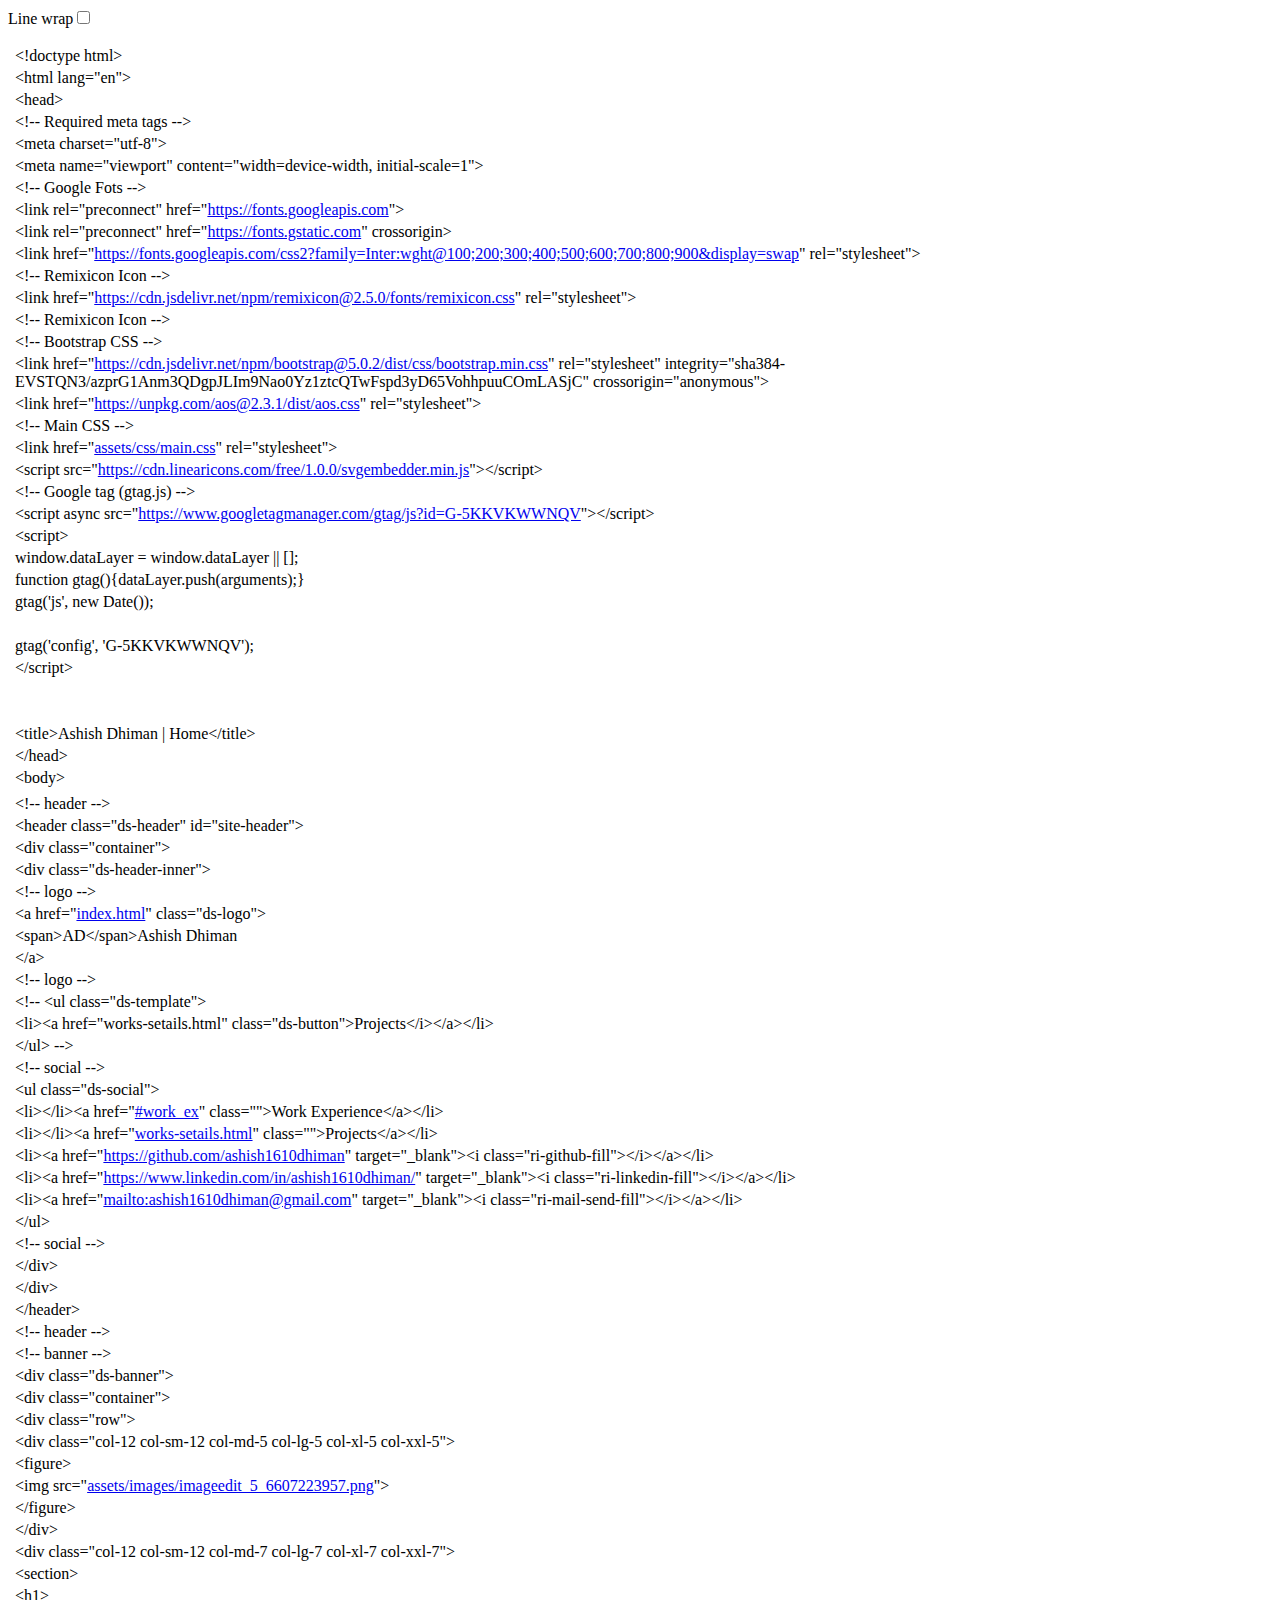
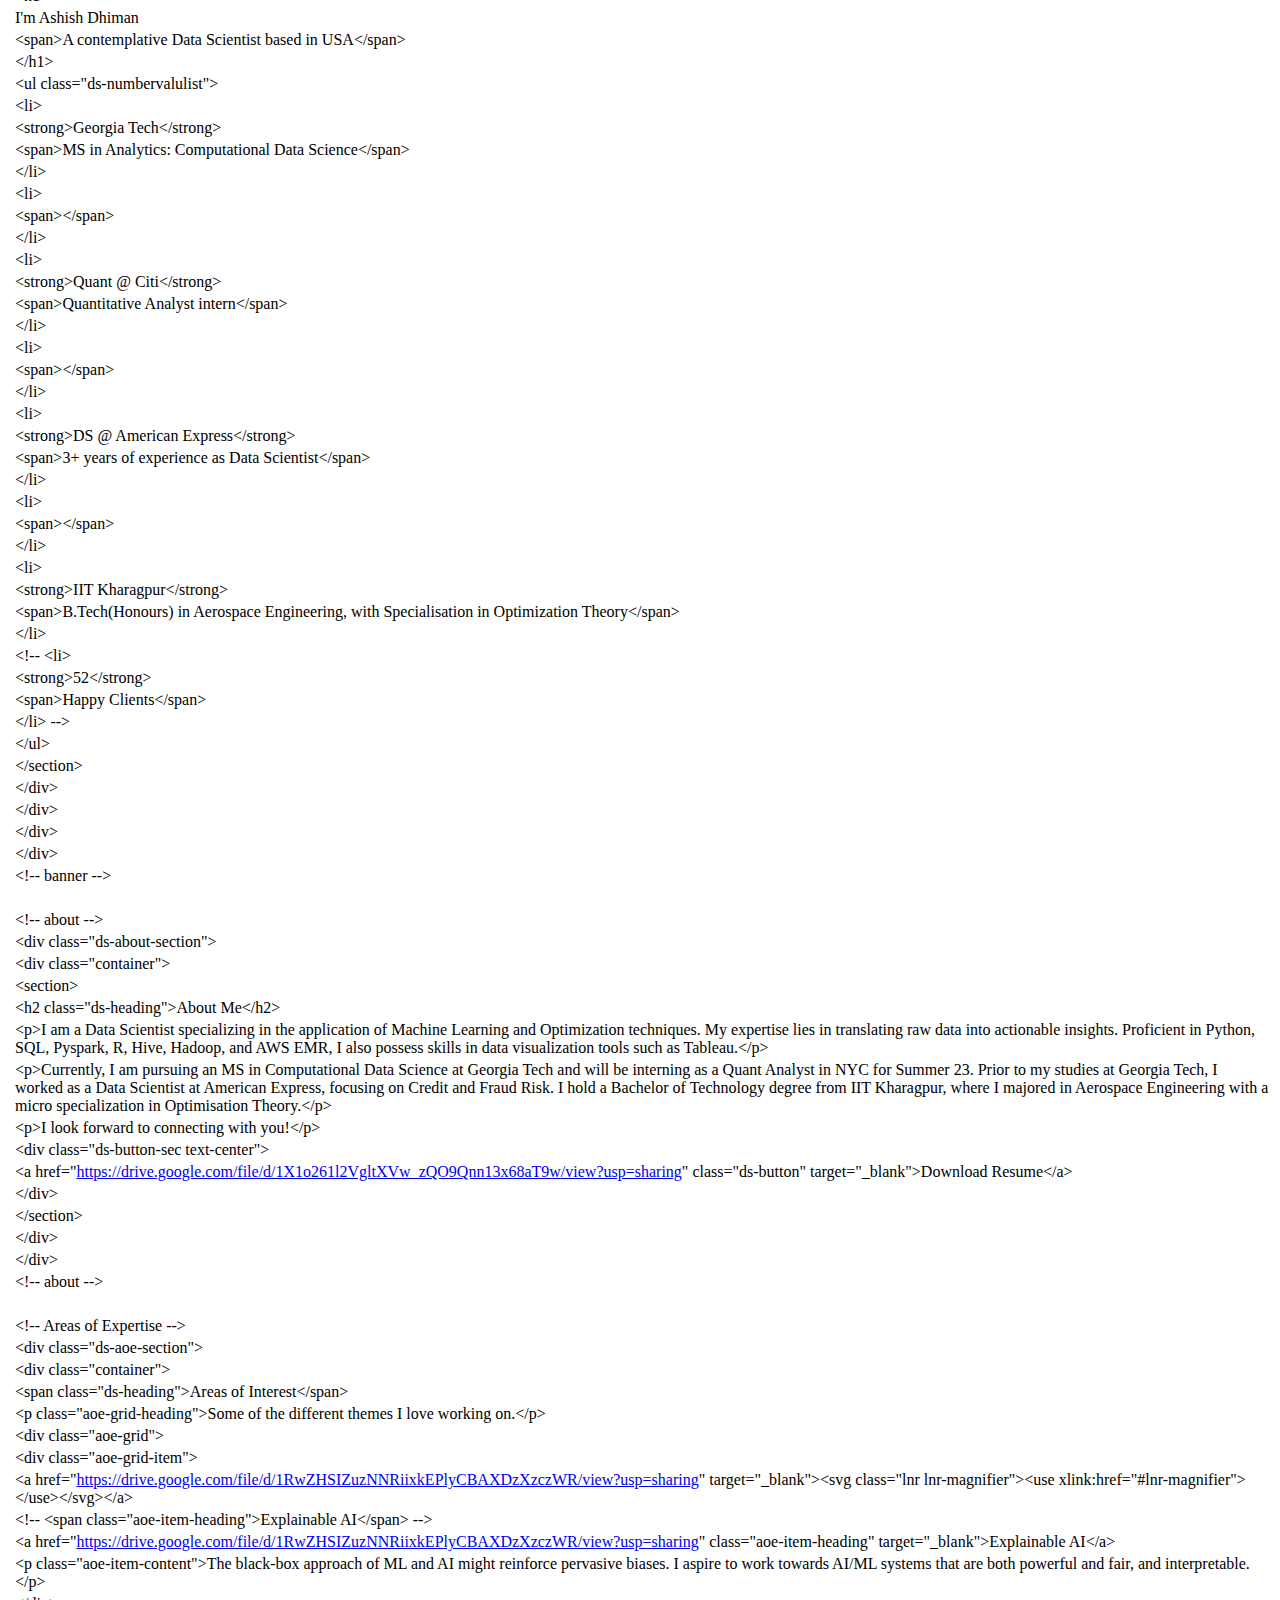
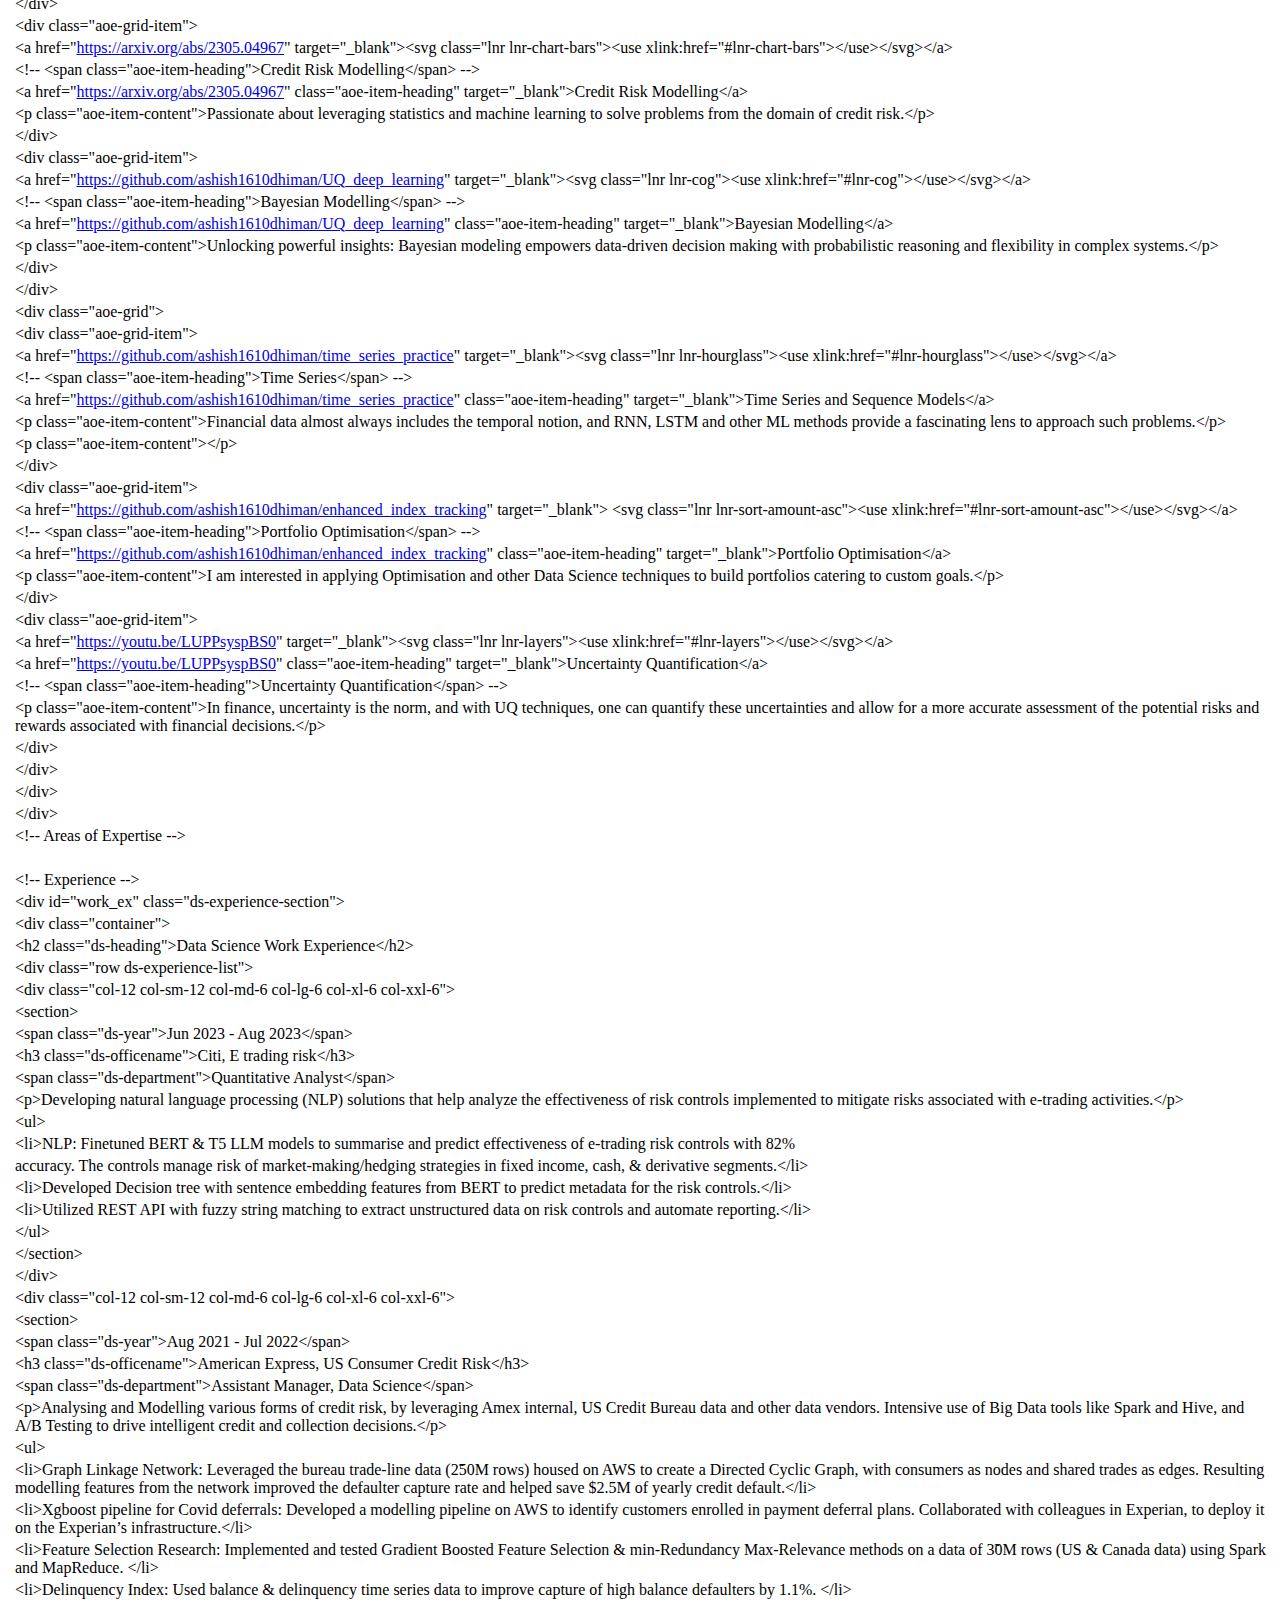
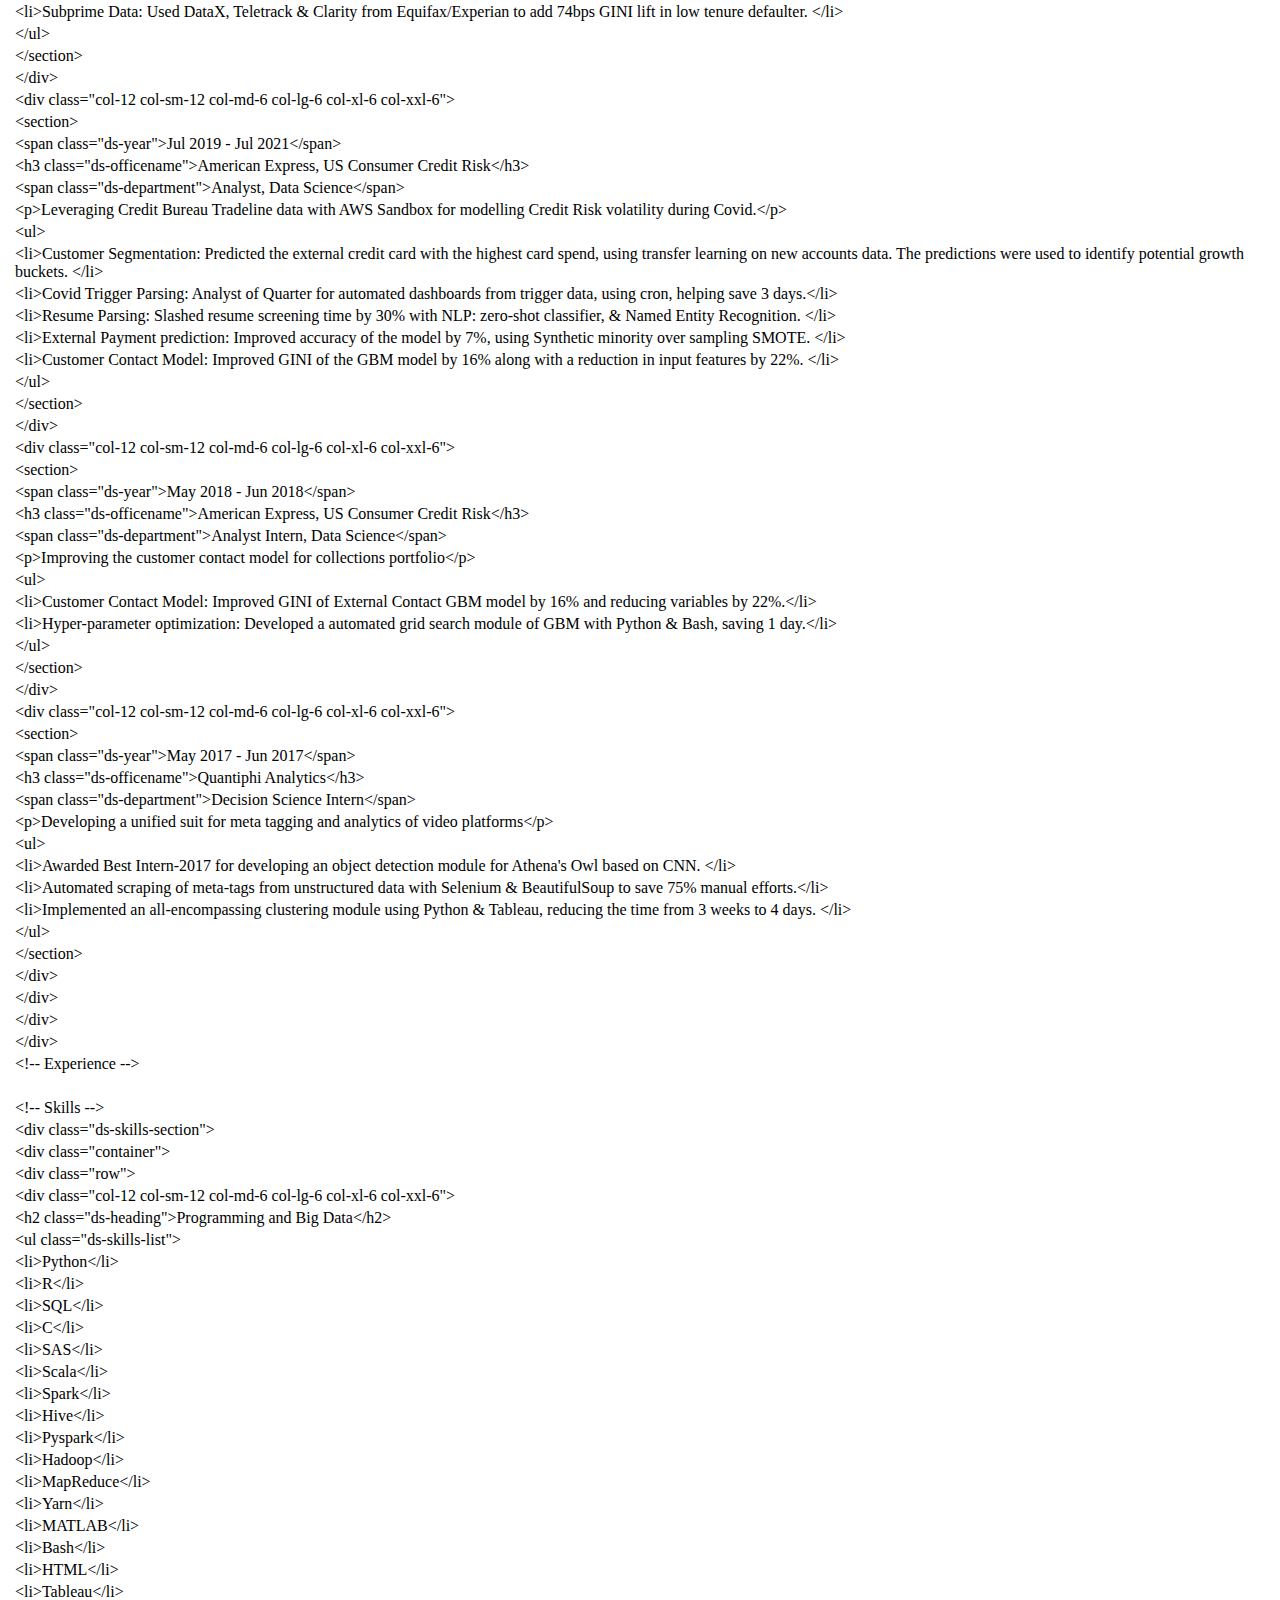
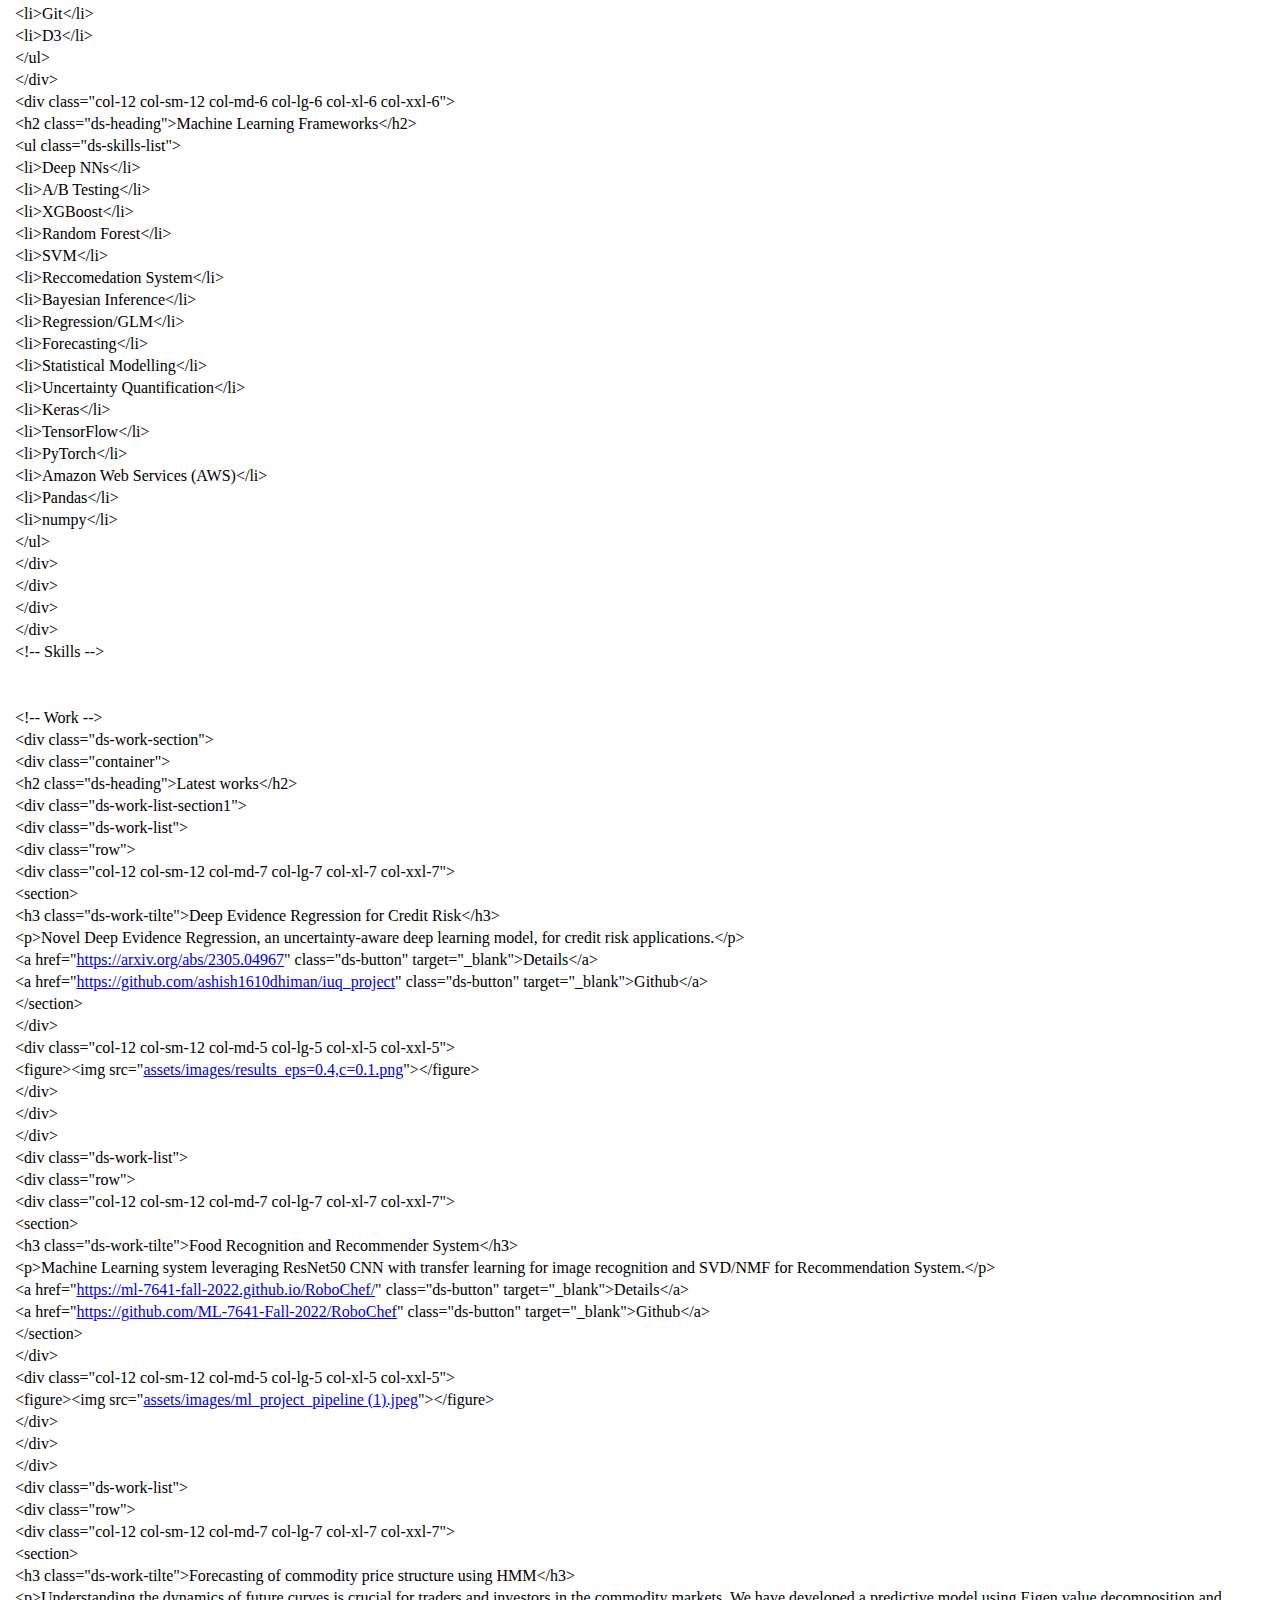
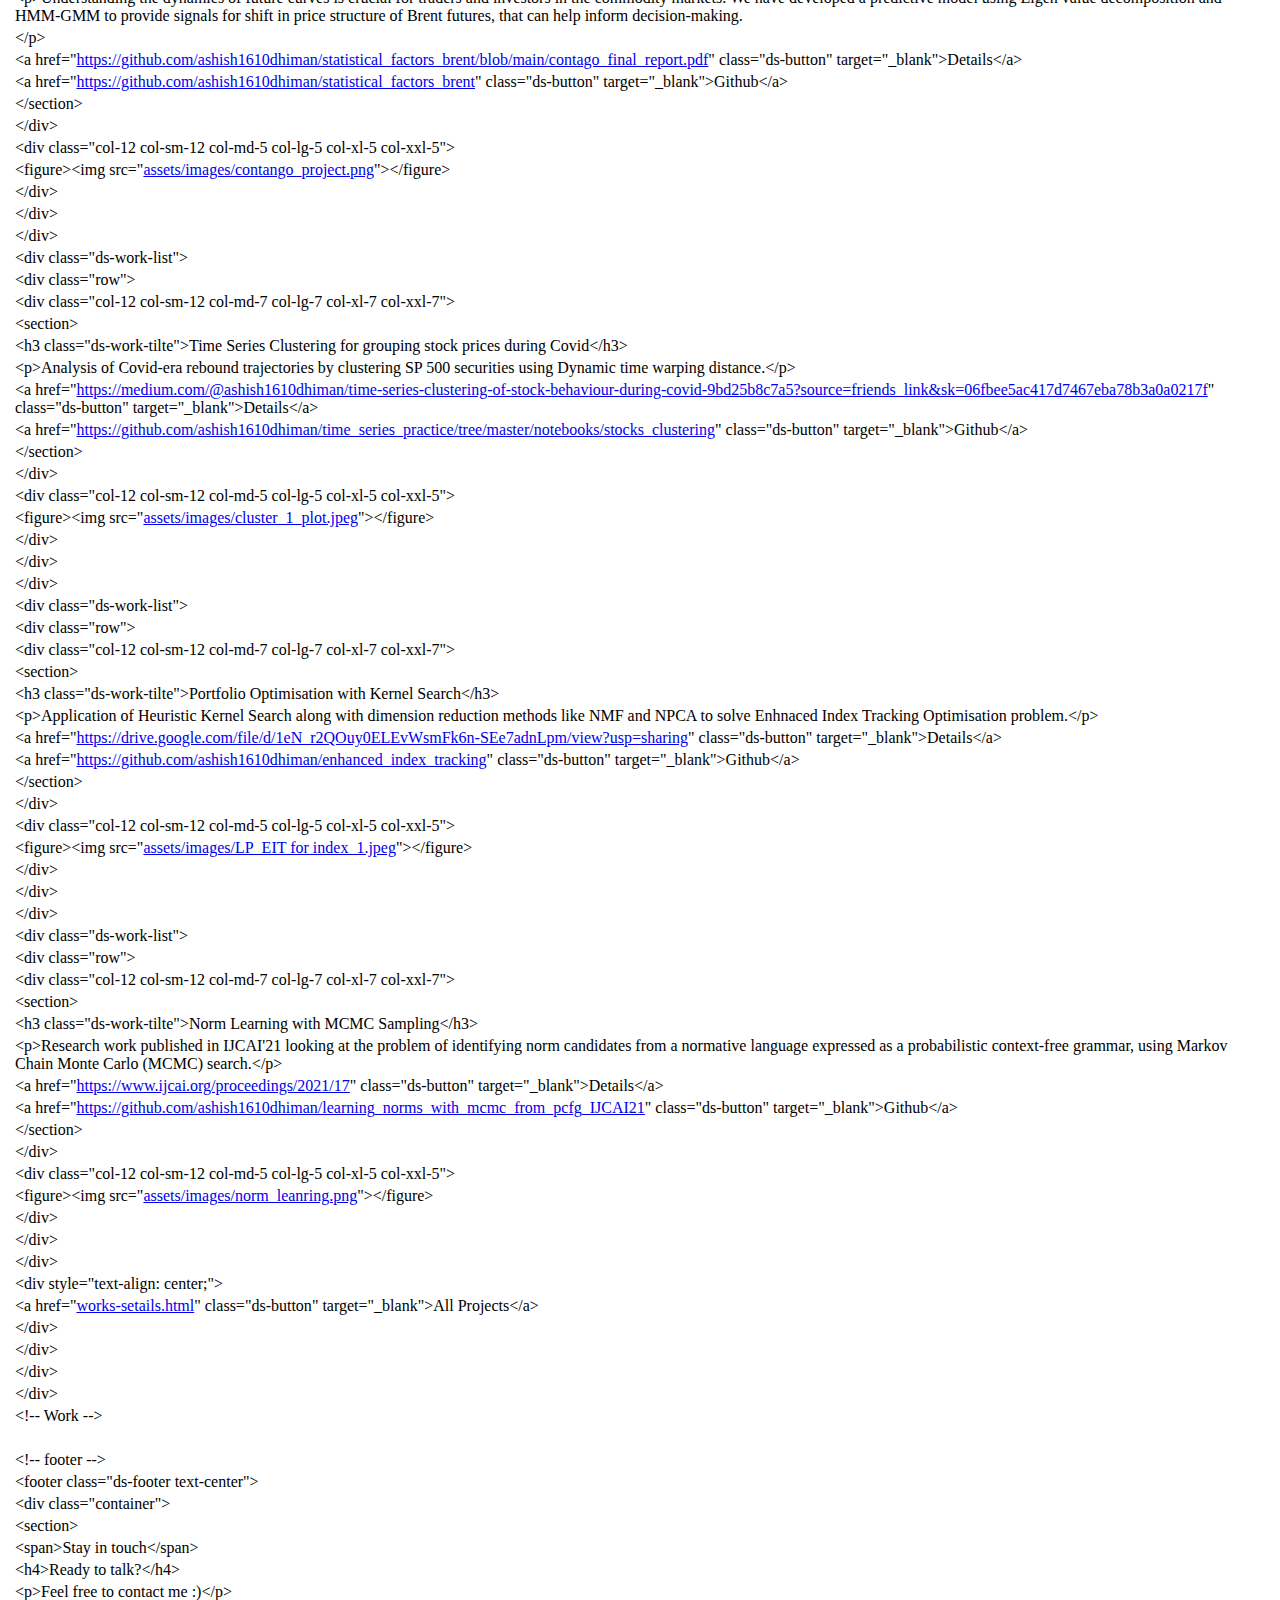
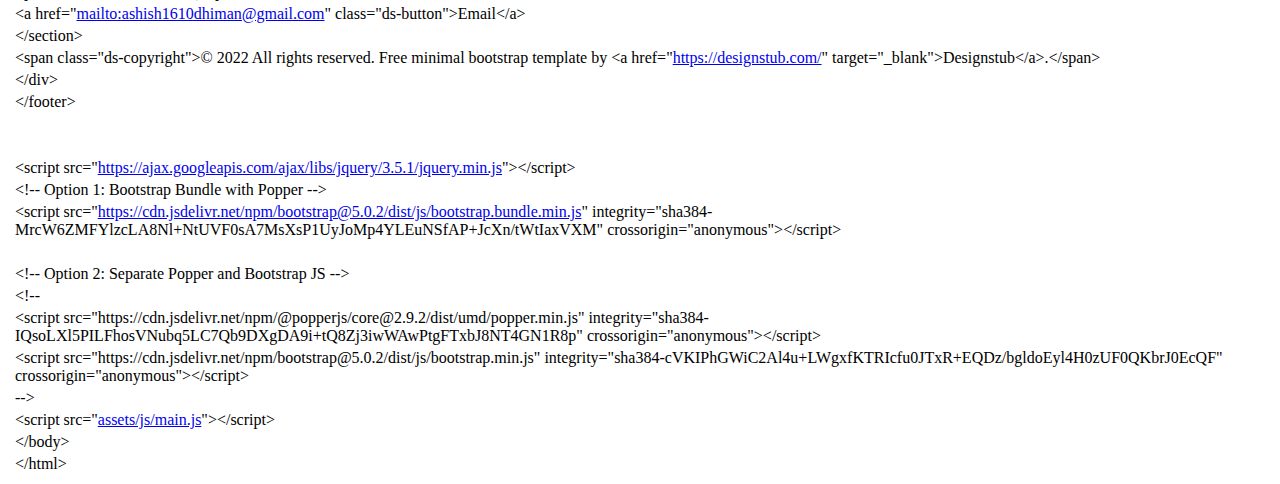
<file: ashish_index.html>
<!-- saved from url=(0062)https://ashish1610dhiman.github.io/ashish_portfolio/index.html -->
<html><head><meta http-equiv="Content-Type" content="text/html; charset=UTF-8"><meta name="color-scheme" content="light dark"></head><body><div class="line-gutter-backdrop"></div><form autocomplete="off"><label class="line-wrap-control">Line wrap<input type="checkbox" aria-label="Line wrap"></label></form><table><tbody><tr><td class="line-number" value="1"></td><td class="line-content"><span class="html-doctype">&lt;!doctype html&gt;</span></td></tr><tr><td class="line-number" value="2"></td><td class="line-content"><span class="html-tag">&lt;html <span class="html-attribute-name">lang</span>="<span class="html-attribute-value">en</span>"&gt;</span></td></tr><tr><td class="line-number" value="3"></td><td class="line-content">  <span class="html-tag">&lt;head&gt;</span></td></tr><tr><td class="line-number" value="4"></td><td class="line-content">    <span class="html-comment">&lt;!-- Required meta tags --&gt;</span></td></tr><tr><td class="line-number" value="5"></td><td class="line-content">    <span class="html-tag">&lt;meta <span class="html-attribute-name">charset</span>="<span class="html-attribute-value">utf-8</span>"&gt;</span></td></tr><tr><td class="line-number" value="6"></td><td class="line-content">    <span class="html-tag">&lt;meta <span class="html-attribute-name">name</span>="<span class="html-attribute-value">viewport</span>" <span class="html-attribute-name">content</span>="<span class="html-attribute-value">width=device-width, initial-scale=1</span>"&gt;</span></td></tr><tr><td class="line-number" value="7"></td><td class="line-content">      <span class="html-comment">&lt;!-- Google Fots --&gt;</span></td></tr><tr><td class="line-number" value="8"></td><td class="line-content">     <span class="html-tag">&lt;link <span class="html-attribute-name">rel</span>="<span class="html-attribute-value">preconnect</span>" <span class="html-attribute-name">href</span>="<a class="html-attribute-value html-resource-link" target="_blank" href="https://fonts.googleapis.com/" rel="noreferrer noopener">https://fonts.googleapis.com</a>"&gt;</span></td></tr><tr><td class="line-number" value="9"></td><td class="line-content">    <span class="html-tag">&lt;link <span class="html-attribute-name">rel</span>="<span class="html-attribute-value">preconnect</span>" <span class="html-attribute-name">href</span>="<a class="html-attribute-value html-resource-link" target="_blank" href="https://fonts.gstatic.com/" rel="noreferrer noopener">https://fonts.gstatic.com</a>" <span class="html-attribute-name">crossorigin</span>&gt;</span></td></tr><tr><td class="line-number" value="10"></td><td class="line-content">    <span class="html-tag">&lt;link <span class="html-attribute-name">href</span>="<a class="html-attribute-value html-resource-link" target="_blank" href="https://fonts.googleapis.com/css2?family=Inter:wght@100;200;300;400;500;600;700;800;900&amp;display=swap" rel="noreferrer noopener">https://fonts.googleapis.com/css2?family=Inter:wght@100;200;300;400;500;600;700;800;900&amp;display=swap</a>" <span class="html-attribute-name">rel</span>="<span class="html-attribute-value">stylesheet</span>"&gt;</span></td></tr><tr><td class="line-number" value="11"></td><td class="line-content">      <span class="html-comment">&lt;!-- Remixicon Icon --&gt;</span></td></tr><tr><td class="line-number" value="12"></td><td class="line-content">      <span class="html-tag">&lt;link <span class="html-attribute-name">href</span>="<a class="html-attribute-value html-resource-link" target="_blank" href="https://cdn.jsdelivr.net/npm/remixicon@2.5.0/fonts/remixicon.css" rel="noreferrer noopener">https://cdn.jsdelivr.net/npm/remixicon@2.5.0/fonts/remixicon.css</a>" <span class="html-attribute-name">rel</span>="<span class="html-attribute-value">stylesheet</span>"&gt;</span></td></tr><tr><td class="line-number" value="13"></td><td class="line-content">      <span class="html-comment">&lt;!-- Remixicon Icon --&gt;</span></td></tr><tr><td class="line-number" value="14"></td><td class="line-content">      <span class="html-comment">&lt;!-- Bootstrap CSS --&gt;</span></td></tr><tr><td class="line-number" value="15"></td><td class="line-content">      <span class="html-tag">&lt;link <span class="html-attribute-name">href</span>="<a class="html-attribute-value html-resource-link" target="_blank" href="https://cdn.jsdelivr.net/npm/bootstrap@5.0.2/dist/css/bootstrap.min.css" rel="noreferrer noopener">https://cdn.jsdelivr.net/npm/bootstrap@5.0.2/dist/css/bootstrap.min.css</a>" <span class="html-attribute-name">rel</span>="<span class="html-attribute-value">stylesheet</span>" <span class="html-attribute-name">integrity</span>="<span class="html-attribute-value">sha384-EVSTQN3/azprG1Anm3QDgpJLIm9Nao0Yz1ztcQTwFspd3yD65VohhpuuCOmLASjC</span>" <span class="html-attribute-name">crossorigin</span>="<span class="html-attribute-value">anonymous</span>"&gt;</span></td></tr><tr><td class="line-number" value="16"></td><td class="line-content">      <span class="html-tag">&lt;link <span class="html-attribute-name">href</span>="<a class="html-attribute-value html-resource-link" target="_blank" href="https://unpkg.com/aos@2.3.1/dist/aos.css" rel="noreferrer noopener">https://unpkg.com/aos@2.3.1/dist/aos.css</a>" <span class="html-attribute-name">rel</span>="<span class="html-attribute-value">stylesheet</span>"&gt;</span></td></tr><tr><td class="line-number" value="17"></td><td class="line-content">      <span class="html-comment">&lt;!-- Main CSS --&gt;</span></td></tr><tr><td class="line-number" value="18"></td><td class="line-content">      <span class="html-tag">&lt;link <span class="html-attribute-name">href</span>="<a class="html-attribute-value html-resource-link" target="_blank" href="https://ashish1610dhiman.github.io/ashish_portfolio/assets/css/main.css" rel="noreferrer noopener">assets/css/main.css</a>" <span class="html-attribute-name">rel</span>="<span class="html-attribute-value">stylesheet</span>"&gt;</span></td></tr><tr><td class="line-number" value="19"></td><td class="line-content">      <span class="html-tag">&lt;script <span class="html-attribute-name">src</span>="<a class="html-attribute-value html-resource-link" target="_blank" href="https://cdn.linearicons.com/free/1.0.0/svgembedder.min.js" rel="noreferrer noopener">https://cdn.linearicons.com/free/1.0.0/svgembedder.min.js</a>"&gt;</span><span class="html-tag">&lt;/script&gt;</span></td></tr><tr><td class="line-number" value="20"></td><td class="line-content">      <span class="html-comment">&lt;!-- Google tag (gtag.js) --&gt;</span></td></tr><tr><td class="line-number" value="21"></td><td class="line-content"><span class="html-tag">&lt;script <span class="html-attribute-name">async</span> <span class="html-attribute-name">src</span>="<a class="html-attribute-value html-resource-link" target="_blank" href="https://www.googletagmanager.com/gtag/js?id=G-5KKVKWWNQV" rel="noreferrer noopener">https://www.googletagmanager.com/gtag/js?id=G-5KKVKWWNQV</a>"&gt;</span><span class="html-tag">&lt;/script&gt;</span></td></tr><tr><td class="line-number" value="22"></td><td class="line-content"><span class="html-tag">&lt;script&gt;</span></td></tr><tr><td class="line-number" value="23"></td><td class="line-content">  window.dataLayer = window.dataLayer || [];</td></tr><tr><td class="line-number" value="24"></td><td class="line-content">  function gtag(){dataLayer.push(arguments);}</td></tr><tr><td class="line-number" value="25"></td><td class="line-content">  gtag('js', new Date());</td></tr><tr><td class="line-number" value="26"></td><td class="line-content"><br></td></tr><tr><td class="line-number" value="27"></td><td class="line-content">  gtag('config', 'G-5KKVKWWNQV');</td></tr><tr><td class="line-number" value="28"></td><td class="line-content"><span class="html-tag">&lt;/script&gt;</span></td></tr><tr><td class="line-number" value="29"></td><td class="line-content"><br></td></tr><tr><td class="line-number" value="30"></td><td class="line-content"><br></td></tr><tr><td class="line-number" value="31"></td><td class="line-content">    <span class="html-tag">&lt;title&gt;</span>Ashish Dhiman | Home<span class="html-tag">&lt;/title&gt;</span></td></tr><tr><td class="line-number" value="32"></td><td class="line-content">  <span class="html-tag">&lt;/head&gt;</span></td></tr><tr><td class="line-number" value="33"></td><td class="line-content">  <span class="html-tag">&lt;body&gt;</span></td></tr><tr><td class="line-number" value="34"></td><td class="line-content">   </td></tr><tr><td class="line-number" value="35"></td><td class="line-content">    <span class="html-comment">&lt;!-- header --&gt;</span></td></tr><tr><td class="line-number" value="36"></td><td class="line-content">    <span class="html-tag">&lt;header <span class="html-attribute-name">class</span>="<span class="html-attribute-value">ds-header</span>" <span class="html-attribute-name">id</span>="<span class="html-attribute-value">site-header</span>"&gt;</span></td></tr><tr><td class="line-number" value="37"></td><td class="line-content">        <span class="html-tag">&lt;div <span class="html-attribute-name">class</span>="<span class="html-attribute-value">container</span>"&gt;</span></td></tr><tr><td class="line-number" value="38"></td><td class="line-content">            <span class="html-tag">&lt;div <span class="html-attribute-name">class</span>="<span class="html-attribute-value">ds-header-inner</span>"&gt;</span></td></tr><tr><td class="line-number" value="39"></td><td class="line-content">              <span class="html-comment">&lt;!-- logo --&gt;</span></td></tr><tr><td class="line-number" value="40"></td><td class="line-content">              <span class="html-tag">&lt;a <span class="html-attribute-name">href</span>="<a class="html-attribute-value html-external-link" target="_blank" href="https://ashish1610dhiman.github.io/ashish_portfolio/index.html" rel="noreferrer noopener">index.html</a>" <span class="html-attribute-name">class</span>="<span class="html-attribute-value">ds-logo</span>"&gt;</span></td></tr><tr><td class="line-number" value="41"></td><td class="line-content">                <span class="html-tag">&lt;span&gt;</span>AD<span class="html-tag">&lt;/span&gt;</span>Ashish Dhiman</td></tr><tr><td class="line-number" value="42"></td><td class="line-content">              <span class="html-tag">&lt;/a&gt;</span></td></tr><tr><td class="line-number" value="43"></td><td class="line-content">              <span class="html-comment">&lt;!-- logo --&gt;</span></td></tr><tr><td class="line-number" value="44"></td><td class="line-content">              <span class="html-comment">&lt;!-- &lt;ul class="ds-template"&gt;</span></td></tr><tr><td class="line-number" value="45"></td><td class="line-content"><span class="html-comment">                &lt;li&gt;&lt;a href="works-setails.html" class="ds-button"&gt;Projects&lt;/i&gt;&lt;/a&gt;&lt;/li&gt;</span></td></tr><tr><td class="line-number" value="46"></td><td class="line-content"><span class="html-comment">              &lt;/ul&gt; --&gt;</span></td></tr><tr><td class="line-number" value="47"></td><td class="line-content">              <span class="html-comment">&lt;!-- social --&gt;</span></td></tr><tr><td class="line-number" value="48"></td><td class="line-content">              <span class="html-tag">&lt;ul <span class="html-attribute-name">class</span>="<span class="html-attribute-value">ds-social</span>"&gt;</span></td></tr><tr><td class="line-number" value="49"></td><td class="line-content">                <span class="html-tag">&lt;li&gt;</span><span class="html-tag">&lt;/li&gt;</span><span class="html-tag">&lt;a <span class="html-attribute-name">href</span>="<a class="html-attribute-value html-external-link" target="_blank" href="https://ashish1610dhiman.github.io/ashish_portfolio/index.html#work_ex" rel="noreferrer noopener">#work_ex</a>" <span class="html-attribute-name">class</span>=""&gt;</span>Work Experience<span class="html-tag">&lt;/a&gt;</span><span class="html-tag">&lt;/li&gt;</span></td></tr><tr><td class="line-number" value="50"></td><td class="line-content">                <span class="html-tag">&lt;li&gt;</span><span class="html-tag">&lt;/li&gt;</span><span class="html-tag">&lt;a <span class="html-attribute-name">href</span>="<a class="html-attribute-value html-external-link" target="_blank" href="https://ashish1610dhiman.github.io/ashish_portfolio/works-setails.html" rel="noreferrer noopener">works-setails.html</a>" <span class="html-attribute-name">class</span>=""&gt;</span>Projects<span class="html-tag">&lt;/a&gt;</span><span class="html-tag">&lt;/li&gt;</span></td></tr><tr><td class="line-number" value="51"></td><td class="line-content">                <span class="html-tag">&lt;li&gt;</span><span class="html-tag">&lt;a <span class="html-attribute-name">href</span>="<a class="html-attribute-value html-external-link" target="_blank" href="https://github.com/ashish1610dhiman" rel="noreferrer noopener">https://github.com/ashish1610dhiman</a>" <span class="html-attribute-name">target</span>="<span class="html-attribute-value">_blank</span>"&gt;</span><span class="html-tag">&lt;i <span class="html-attribute-name">class</span>="<span class="html-attribute-value">ri-github-fill</span>"&gt;</span><span class="html-tag">&lt;/i&gt;</span><span class="html-tag">&lt;/a&gt;</span><span class="html-tag">&lt;/li&gt;</span></td></tr><tr><td class="line-number" value="52"></td><td class="line-content">                <span class="html-tag">&lt;li&gt;</span><span class="html-tag">&lt;a <span class="html-attribute-name">href</span>="<a class="html-attribute-value html-external-link" target="_blank" href="https://www.linkedin.com/in/ashish1610dhiman/" rel="noreferrer noopener">https://www.linkedin.com/in/ashish1610dhiman/</a>" <span class="html-attribute-name">target</span>="<span class="html-attribute-value">_blank</span>"&gt;</span><span class="html-tag">&lt;i <span class="html-attribute-name">class</span>="<span class="html-attribute-value">ri-linkedin-fill</span>"&gt;</span><span class="html-tag">&lt;/i&gt;</span><span class="html-tag">&lt;/a&gt;</span><span class="html-tag">&lt;/li&gt;</span></td></tr><tr><td class="line-number" value="53"></td><td class="line-content">                <span class="html-tag">&lt;li&gt;</span><span class="html-tag">&lt;a <span class="html-attribute-name">href</span>="<a class="html-attribute-value html-external-link" target="_blank" href="mailto:ashish1610dhiman@gmail.com" rel="noreferrer noopener">mailto:ashish1610dhiman@gmail.com</a>" <span class="html-attribute-name">target</span>="<span class="html-attribute-value">_blank</span>"&gt;</span><span class="html-tag">&lt;i <span class="html-attribute-name">class</span>="<span class="html-attribute-value">ri-mail-send-fill</span>"&gt;</span><span class="html-tag">&lt;/i&gt;</span><span class="html-tag">&lt;/a&gt;</span><span class="html-tag">&lt;/li&gt;</span></td></tr><tr><td class="line-number" value="54"></td><td class="line-content">              <span class="html-tag">&lt;/ul&gt;</span></td></tr><tr><td class="line-number" value="55"></td><td class="line-content">              <span class="html-comment">&lt;!-- social --&gt;</span></td></tr><tr><td class="line-number" value="56"></td><td class="line-content">            <span class="html-tag">&lt;/div&gt;</span></td></tr><tr><td class="line-number" value="57"></td><td class="line-content">        <span class="html-tag">&lt;/div&gt;</span></td></tr><tr><td class="line-number" value="58"></td><td class="line-content">    <span class="html-tag">&lt;/header&gt;</span></td></tr><tr><td class="line-number" value="59"></td><td class="line-content">    <span class="html-comment">&lt;!-- header --&gt;</span></td></tr><tr><td class="line-number" value="60"></td><td class="line-content">    <span class="html-comment">&lt;!-- banner --&gt;</span></td></tr><tr><td class="line-number" value="61"></td><td class="line-content">    <span class="html-tag">&lt;div <span class="html-attribute-name">class</span>="<span class="html-attribute-value">ds-banner</span>"&gt;</span></td></tr><tr><td class="line-number" value="62"></td><td class="line-content">      <span class="html-tag">&lt;div <span class="html-attribute-name">class</span>="<span class="html-attribute-value">container</span>"&gt;</span></td></tr><tr><td class="line-number" value="63"></td><td class="line-content">        <span class="html-tag">&lt;div <span class="html-attribute-name">class</span>="<span class="html-attribute-value">row</span>"&gt;</span></td></tr><tr><td class="line-number" value="64"></td><td class="line-content">          <span class="html-tag">&lt;div <span class="html-attribute-name">class</span>="<span class="html-attribute-value">col-12 col-sm-12 col-md-5 col-lg-5 col-xl-5 col-xxl-5</span>"&gt;</span></td></tr><tr><td class="line-number" value="65"></td><td class="line-content">            <span class="html-tag">&lt;figure&gt;</span></td></tr><tr><td class="line-number" value="66"></td><td class="line-content">              <span class="html-tag">&lt;img <span class="html-attribute-name">src</span>="<a class="html-attribute-value html-resource-link" target="_blank" href="https://ashish1610dhiman.github.io/ashish_portfolio/assets/images/imageedit_5_6607223957.png" rel="noreferrer noopener">assets/images/imageedit_5_6607223957.png</a>"&gt;</span></td></tr><tr><td class="line-number" value="67"></td><td class="line-content">            <span class="html-tag">&lt;/figure&gt;</span></td></tr><tr><td class="line-number" value="68"></td><td class="line-content">          <span class="html-tag">&lt;/div&gt;</span></td></tr><tr><td class="line-number" value="69"></td><td class="line-content">          <span class="html-tag">&lt;div <span class="html-attribute-name">class</span>="<span class="html-attribute-value">col-12 col-sm-12 col-md-7 col-lg-7 col-xl-7 col-xxl-7</span>"&gt;</span></td></tr><tr><td class="line-number" value="70"></td><td class="line-content">            <span class="html-tag">&lt;section&gt;</span></td></tr><tr><td class="line-number" value="71"></td><td class="line-content">                <span class="html-tag">&lt;h1&gt;</span></td></tr><tr><td class="line-number" value="72"></td><td class="line-content">                  I'm Ashish Dhiman</td></tr><tr><td class="line-number" value="73"></td><td class="line-content">                  <span class="html-tag">&lt;span&gt;</span>A contemplative Data Scientist based in USA<span class="html-tag">&lt;/span&gt;</span></td></tr><tr><td class="line-number" value="74"></td><td class="line-content">                <span class="html-tag">&lt;/h1&gt;</span></td></tr><tr><td class="line-number" value="75"></td><td class="line-content">                <span class="html-tag">&lt;ul <span class="html-attribute-name">class</span>="<span class="html-attribute-value">ds-numbervalulist</span>"&gt;</span></td></tr><tr><td class="line-number" value="76"></td><td class="line-content">                  <span class="html-tag">&lt;li&gt;</span></td></tr><tr><td class="line-number" value="77"></td><td class="line-content">                    <span class="html-tag">&lt;strong&gt;</span>Georgia Tech<span class="html-tag">&lt;/strong&gt;</span></td></tr><tr><td class="line-number" value="78"></td><td class="line-content">                    <span class="html-tag">&lt;span&gt;</span>MS in Analytics: Computational Data Science<span class="html-tag">&lt;/span&gt;</span></td></tr><tr><td class="line-number" value="79"></td><td class="line-content">                  <span class="html-tag">&lt;/li&gt;</span></td></tr><tr><td class="line-number" value="80"></td><td class="line-content">                  <span class="html-tag">&lt;li&gt;</span></td></tr><tr><td class="line-number" value="81"></td><td class="line-content">                    <span class="html-tag">&lt;span&gt;</span><span class="html-tag">&lt;/span&gt;</span></td></tr><tr><td class="line-number" value="82"></td><td class="line-content">                  <span class="html-tag">&lt;/li&gt;</span></td></tr><tr><td class="line-number" value="83"></td><td class="line-content">                  <span class="html-tag">&lt;li&gt;</span></td></tr><tr><td class="line-number" value="84"></td><td class="line-content">                    <span class="html-tag">&lt;strong&gt;</span>Quant @ Citi<span class="html-tag">&lt;/strong&gt;</span></td></tr><tr><td class="line-number" value="85"></td><td class="line-content">                    <span class="html-tag">&lt;span&gt;</span>Quantitative Analyst intern<span class="html-tag">&lt;/span&gt;</span></td></tr><tr><td class="line-number" value="86"></td><td class="line-content">                  <span class="html-tag">&lt;/li&gt;</span></td></tr><tr><td class="line-number" value="87"></td><td class="line-content">                  <span class="html-tag">&lt;li&gt;</span></td></tr><tr><td class="line-number" value="88"></td><td class="line-content">                    <span class="html-tag">&lt;span&gt;</span><span class="html-tag">&lt;/span&gt;</span></td></tr><tr><td class="line-number" value="89"></td><td class="line-content">                  <span class="html-tag">&lt;/li&gt;</span></td></tr><tr><td class="line-number" value="90"></td><td class="line-content">                  <span class="html-tag">&lt;li&gt;</span></td></tr><tr><td class="line-number" value="91"></td><td class="line-content">                    <span class="html-tag">&lt;strong&gt;</span>DS @ American Express<span class="html-tag">&lt;/strong&gt;</span></td></tr><tr><td class="line-number" value="92"></td><td class="line-content">                    <span class="html-tag">&lt;span&gt;</span>3+ years of experience as Data Scientist<span class="html-tag">&lt;/span&gt;</span></td></tr><tr><td class="line-number" value="93"></td><td class="line-content">                  <span class="html-tag">&lt;/li&gt;</span></td></tr><tr><td class="line-number" value="94"></td><td class="line-content">                  <span class="html-tag">&lt;li&gt;</span></td></tr><tr><td class="line-number" value="95"></td><td class="line-content">                    <span class="html-tag">&lt;span&gt;</span><span class="html-tag">&lt;/span&gt;</span></td></tr><tr><td class="line-number" value="96"></td><td class="line-content">                  <span class="html-tag">&lt;/li&gt;</span></td></tr><tr><td class="line-number" value="97"></td><td class="line-content">                  <span class="html-tag">&lt;li&gt;</span></td></tr><tr><td class="line-number" value="98"></td><td class="line-content">                    <span class="html-tag">&lt;strong&gt;</span>IIT Kharagpur<span class="html-tag">&lt;/strong&gt;</span></td></tr><tr><td class="line-number" value="99"></td><td class="line-content">                    <span class="html-tag">&lt;span&gt;</span>B.Tech(Honours) in Aerospace Engineering, with Specialisation in Optimization Theory<span class="html-tag">&lt;/span&gt;</span></td></tr><tr><td class="line-number" value="100"></td><td class="line-content">                  <span class="html-tag">&lt;/li&gt;</span></td></tr><tr><td class="line-number" value="101"></td><td class="line-content">                  <span class="html-comment">&lt;!-- &lt;li&gt;</span></td></tr><tr><td class="line-number" value="102"></td><td class="line-content"><span class="html-comment">                    &lt;strong&gt;52&lt;/strong&gt;</span></td></tr><tr><td class="line-number" value="103"></td><td class="line-content"><span class="html-comment">                    &lt;span&gt;Happy Clients&lt;/span&gt;</span></td></tr><tr><td class="line-number" value="104"></td><td class="line-content"><span class="html-comment">                  &lt;/li&gt; --&gt;</span></td></tr><tr><td class="line-number" value="105"></td><td class="line-content">                <span class="html-tag">&lt;/ul&gt;</span></td></tr><tr><td class="line-number" value="106"></td><td class="line-content">            <span class="html-tag">&lt;/section&gt;</span></td></tr><tr><td class="line-number" value="107"></td><td class="line-content">          <span class="html-tag">&lt;/div&gt;</span></td></tr><tr><td class="line-number" value="108"></td><td class="line-content">        <span class="html-tag">&lt;/div&gt;</span></td></tr><tr><td class="line-number" value="109"></td><td class="line-content">      <span class="html-tag">&lt;/div&gt;</span></td></tr><tr><td class="line-number" value="110"></td><td class="line-content">    <span class="html-tag">&lt;/div&gt;</span></td></tr><tr><td class="line-number" value="111"></td><td class="line-content">    <span class="html-comment">&lt;!-- banner --&gt;</span></td></tr><tr><td class="line-number" value="112"></td><td class="line-content"><br></td></tr><tr><td class="line-number" value="113"></td><td class="line-content">    <span class="html-comment">&lt;!-- about --&gt;</span></td></tr><tr><td class="line-number" value="114"></td><td class="line-content">    <span class="html-tag">&lt;div <span class="html-attribute-name">class</span>="<span class="html-attribute-value">ds-about-section</span>"&gt;</span></td></tr><tr><td class="line-number" value="115"></td><td class="line-content">      <span class="html-tag">&lt;div <span class="html-attribute-name">class</span>="<span class="html-attribute-value">container</span>"&gt;</span></td></tr><tr><td class="line-number" value="116"></td><td class="line-content">        <span class="html-tag">&lt;section&gt;</span></td></tr><tr><td class="line-number" value="117"></td><td class="line-content">            <span class="html-tag">&lt;h2 <span class="html-attribute-name">class</span>="<span class="html-attribute-value">ds-heading</span>"&gt;</span>About Me<span class="html-tag">&lt;/h2&gt;</span></td></tr><tr><td class="line-number" value="118"></td><td class="line-content">            <span class="html-tag">&lt;p&gt;</span>I am a Data Scientist specializing in the application of Machine Learning and Optimization techniques. My expertise lies in translating raw data into actionable insights. Proficient in Python, SQL, Pyspark, R, Hive, Hadoop, and AWS EMR, I also possess skills in data visualization tools such as Tableau.<span class="html-tag">&lt;/p&gt;</span></td></tr><tr><td class="line-number" value="119"></td><td class="line-content">            <span class="html-tag">&lt;p&gt;</span>Currently, I am pursuing an MS in Computational Data Science at Georgia Tech and will be interning as a Quant Analyst in NYC for Summer 23. Prior to my studies at Georgia Tech, I worked as a Data Scientist at American Express, focusing on Credit and Fraud Risk. I hold a Bachelor of Technology degree from IIT Kharagpur, where I majored in Aerospace Engineering with a micro specialization in Optimisation Theory.<span class="html-tag">&lt;/p&gt;</span></td></tr><tr><td class="line-number" value="120"></td><td class="line-content">            <span class="html-tag">&lt;p&gt;</span>I look forward to connecting with you!<span class="html-tag">&lt;/p&gt;</span></td></tr><tr><td class="line-number" value="121"></td><td class="line-content">            <span class="html-tag">&lt;div <span class="html-attribute-name">class</span>="<span class="html-attribute-value">ds-button-sec text-center</span>"&gt;</span></td></tr><tr><td class="line-number" value="122"></td><td class="line-content">                <span class="html-tag">&lt;a <span class="html-attribute-name">href</span>="<a class="html-attribute-value html-external-link" target="_blank" href="https://drive.google.com/file/d/1X1o261l2VgltXVw_zQO9Qnn13x68aT9w/view?usp=sharing" rel="noreferrer noopener">https://drive.google.com/file/d/1X1o261l2VgltXVw_zQO9Qnn13x68aT9w/view?usp=sharing</a>" <span class="html-attribute-name">class</span>="<span class="html-attribute-value">ds-button</span>" <span class="html-attribute-name">target</span>="<span class="html-attribute-value">_blank</span>"&gt;</span>Download Resume<span class="html-tag">&lt;/a&gt;</span></td></tr><tr><td class="line-number" value="123"></td><td class="line-content">            <span class="html-tag">&lt;/div&gt;</span></td></tr><tr><td class="line-number" value="124"></td><td class="line-content">        <span class="html-tag">&lt;/section&gt;</span></td></tr><tr><td class="line-number" value="125"></td><td class="line-content">      <span class="html-tag">&lt;/div&gt;</span></td></tr><tr><td class="line-number" value="126"></td><td class="line-content">    <span class="html-tag">&lt;/div&gt;</span></td></tr><tr><td class="line-number" value="127"></td><td class="line-content">    <span class="html-comment">&lt;!-- about --&gt;</span></td></tr><tr><td class="line-number" value="128"></td><td class="line-content"><br></td></tr><tr><td class="line-number" value="129"></td><td class="line-content">    <span class="html-comment">&lt;!-- Areas of Expertise --&gt;</span></td></tr><tr><td class="line-number" value="130"></td><td class="line-content">    <span class="html-tag">&lt;div <span class="html-attribute-name">class</span>="<span class="html-attribute-value">ds-aoe-section</span>"&gt;</span></td></tr><tr><td class="line-number" value="131"></td><td class="line-content">      <span class="html-tag">&lt;div <span class="html-attribute-name">class</span>="<span class="html-attribute-value">container</span>"&gt;</span></td></tr><tr><td class="line-number" value="132"></td><td class="line-content">        <span class="html-tag">&lt;span <span class="html-attribute-name">class</span>="<span class="html-attribute-value">ds-heading</span>"&gt;</span>Areas of Interest<span class="html-tag">&lt;/span&gt;</span></td></tr><tr><td class="line-number" value="133"></td><td class="line-content">        <span class="html-tag">&lt;p <span class="html-attribute-name">class</span>="<span class="html-attribute-value">aoe-grid-heading</span>"&gt;</span>Some of the different themes I love working on.<span class="html-tag">&lt;/p&gt;</span></td></tr><tr><td class="line-number" value="134"></td><td class="line-content">        <span class="html-tag">&lt;div <span class="html-attribute-name">class</span>="<span class="html-attribute-value">aoe-grid</span>"&gt;</span></td></tr><tr><td class="line-number" value="135"></td><td class="line-content">          <span class="html-tag">&lt;div <span class="html-attribute-name">class</span>="<span class="html-attribute-value">aoe-grid-item</span>"&gt;</span></td></tr><tr><td class="line-number" value="136"></td><td class="line-content">            <span class="html-tag">&lt;a <span class="html-attribute-name">href</span>="<a class="html-attribute-value html-external-link" target="_blank" href="https://drive.google.com/file/d/1RwZHSIZuzNNRiixkEPlyCBAXDzXzczWR/view?usp=sharing" rel="noreferrer noopener">https://drive.google.com/file/d/1RwZHSIZuzNNRiixkEPlyCBAXDzXzczWR/view?usp=sharing</a>" <span class="html-attribute-name">target</span>="<span class="html-attribute-value">_blank</span>"&gt;</span><span class="html-tag">&lt;svg <span class="html-attribute-name">class</span>="<span class="html-attribute-value">lnr lnr-magnifier</span>"&gt;</span><span class="html-tag">&lt;use <span class="html-attribute-name">xlink:href</span>="<span class="html-attribute-value">#lnr-magnifier</span>"&gt;</span><span class="html-tag">&lt;/use&gt;</span><span class="html-tag">&lt;/svg&gt;</span><span class="html-tag">&lt;/a&gt;</span></td></tr><tr><td class="line-number" value="137"></td><td class="line-content">            <span class="html-comment">&lt;!-- &lt;span class="aoe-item-heading"&gt;Explainable AI&lt;/span&gt; --&gt;</span></td></tr><tr><td class="line-number" value="138"></td><td class="line-content">            <span class="html-tag">&lt;a <span class="html-attribute-name">href</span>="<a class="html-attribute-value html-external-link" target="_blank" href="https://drive.google.com/file/d/1RwZHSIZuzNNRiixkEPlyCBAXDzXzczWR/view?usp=sharing" rel="noreferrer noopener">https://drive.google.com/file/d/1RwZHSIZuzNNRiixkEPlyCBAXDzXzczWR/view?usp=sharing</a>" <span class="html-attribute-name">class</span>="<span class="html-attribute-value">aoe-item-heading</span>" <span class="html-attribute-name">target</span>="<span class="html-attribute-value">_blank</span>"&gt;</span>Explainable AI<span class="html-tag">&lt;/a&gt;</span></td></tr><tr><td class="line-number" value="139"></td><td class="line-content">            <span class="html-tag">&lt;p <span class="html-attribute-name">class</span>="<span class="html-attribute-value">aoe-item-content</span>"&gt;</span>The black-box approach of ML and AI might reinforce pervasive biases. I aspire to work towards AI/ML systems that are both powerful and fair, and interpretable.<span class="html-tag">&lt;/p&gt;</span></td></tr><tr><td class="line-number" value="140"></td><td class="line-content">          <span class="html-tag">&lt;/div&gt;</span></td></tr><tr><td class="line-number" value="141"></td><td class="line-content">          <span class="html-tag">&lt;div <span class="html-attribute-name">class</span>="<span class="html-attribute-value">aoe-grid-item</span>"&gt;</span></td></tr><tr><td class="line-number" value="142"></td><td class="line-content">            <span class="html-tag">&lt;a <span class="html-attribute-name">href</span>="<a class="html-attribute-value html-external-link" target="_blank" href="https://arxiv.org/abs/2305.04967" rel="noreferrer noopener">https://arxiv.org/abs/2305.04967</a>" <span class="html-attribute-name">target</span>="<span class="html-attribute-value">_blank</span>"&gt;</span><span class="html-tag">&lt;svg <span class="html-attribute-name">class</span>="<span class="html-attribute-value">lnr lnr-chart-bars</span>"&gt;</span><span class="html-tag">&lt;use <span class="html-attribute-name">xlink:href</span>="<span class="html-attribute-value">#lnr-chart-bars</span>"&gt;</span><span class="html-tag">&lt;/use&gt;</span><span class="html-tag">&lt;/svg&gt;</span><span class="html-tag">&lt;/a&gt;</span></td></tr><tr><td class="line-number" value="143"></td><td class="line-content">            <span class="html-comment">&lt;!-- &lt;span class="aoe-item-heading"&gt;Credit Risk Modelling&lt;/span&gt; --&gt;</span></td></tr><tr><td class="line-number" value="144"></td><td class="line-content">            <span class="html-tag">&lt;a <span class="html-attribute-name">href</span>="<a class="html-attribute-value html-external-link" target="_blank" href="https://arxiv.org/abs/2305.04967" rel="noreferrer noopener">https://arxiv.org/abs/2305.04967</a>" <span class="html-attribute-name">class</span>="<span class="html-attribute-value">aoe-item-heading</span>" <span class="html-attribute-name">target</span>="<span class="html-attribute-value">_blank</span>"&gt;</span>Credit Risk Modelling<span class="html-tag">&lt;/a&gt;</span></td></tr><tr><td class="line-number" value="145"></td><td class="line-content">            <span class="html-tag">&lt;p <span class="html-attribute-name">class</span>="<span class="html-attribute-value">aoe-item-content</span>"&gt;</span>Passionate about leveraging statistics and machine learning to solve problems from the domain of credit risk.<span class="html-tag">&lt;/p&gt;</span></td></tr><tr><td class="line-number" value="146"></td><td class="line-content">          <span class="html-tag">&lt;/div&gt;</span></td></tr><tr><td class="line-number" value="147"></td><td class="line-content">          <span class="html-tag">&lt;div <span class="html-attribute-name">class</span>="<span class="html-attribute-value">aoe-grid-item</span>"&gt;</span></td></tr><tr><td class="line-number" value="148"></td><td class="line-content">            <span class="html-tag">&lt;a <span class="html-attribute-name">href</span>="<a class="html-attribute-value html-external-link" target="_blank" href="https://github.com/ashish1610dhiman/UQ_deep_learning" rel="noreferrer noopener">https://github.com/ashish1610dhiman/UQ_deep_learning</a>" <span class="html-attribute-name">target</span>="<span class="html-attribute-value">_blank</span>"&gt;</span><span class="html-tag">&lt;svg <span class="html-attribute-name">class</span>="<span class="html-attribute-value">lnr lnr-cog</span>"&gt;</span><span class="html-tag">&lt;use <span class="html-attribute-name">xlink:href</span>="<span class="html-attribute-value">#lnr-cog</span>"&gt;</span><span class="html-tag">&lt;/use&gt;</span><span class="html-tag">&lt;/svg&gt;</span><span class="html-tag">&lt;/a&gt;</span></td></tr><tr><td class="line-number" value="149"></td><td class="line-content">            <span class="html-comment">&lt;!-- &lt;span class="aoe-item-heading"&gt;Bayesian Modelling&lt;/span&gt; --&gt;</span></td></tr><tr><td class="line-number" value="150"></td><td class="line-content">            <span class="html-tag">&lt;a <span class="html-attribute-name">href</span>="<a class="html-attribute-value html-external-link" target="_blank" href="https://github.com/ashish1610dhiman/UQ_deep_learning" rel="noreferrer noopener">https://github.com/ashish1610dhiman/UQ_deep_learning</a>" <span class="html-attribute-name">class</span>="<span class="html-attribute-value">aoe-item-heading</span>" <span class="html-attribute-name">target</span>="<span class="html-attribute-value">_blank</span>"&gt;</span>Bayesian Modelling<span class="html-tag">&lt;/a&gt;</span></td></tr><tr><td class="line-number" value="151"></td><td class="line-content">            <span class="html-tag">&lt;p <span class="html-attribute-name">class</span>="<span class="html-attribute-value">aoe-item-content</span>"&gt;</span>Unlocking powerful insights: Bayesian modeling empowers data-driven decision making with probabilistic reasoning and flexibility in complex systems.<span class="html-tag">&lt;/p&gt;</span></td></tr><tr><td class="line-number" value="152"></td><td class="line-content">          <span class="html-tag">&lt;/div&gt;</span></td></tr><tr><td class="line-number" value="153"></td><td class="line-content">        <span class="html-tag">&lt;/div&gt;</span></td></tr><tr><td class="line-number" value="154"></td><td class="line-content">        <span class="html-tag">&lt;div <span class="html-attribute-name">class</span>="<span class="html-attribute-value">aoe-grid</span>"&gt;</span></td></tr><tr><td class="line-number" value="155"></td><td class="line-content">          <span class="html-tag">&lt;div <span class="html-attribute-name">class</span>="<span class="html-attribute-value">aoe-grid-item</span>"&gt;</span></td></tr><tr><td class="line-number" value="156"></td><td class="line-content">            <span class="html-tag">&lt;a <span class="html-attribute-name">href</span>="<a class="html-attribute-value html-external-link" target="_blank" href="https://github.com/ashish1610dhiman/time_series_practice" rel="noreferrer noopener">https://github.com/ashish1610dhiman/time_series_practice</a>" <span class="html-attribute-name">target</span>="<span class="html-attribute-value">_blank</span>"&gt;</span><span class="html-tag">&lt;svg <span class="html-attribute-name">class</span>="<span class="html-attribute-value">lnr lnr-hourglass</span>"&gt;</span><span class="html-tag">&lt;use <span class="html-attribute-name">xlink:href</span>="<span class="html-attribute-value">#lnr-hourglass</span>"&gt;</span><span class="html-tag">&lt;/use&gt;</span><span class="html-tag">&lt;/svg&gt;</span><span class="html-tag">&lt;/a&gt;</span></td></tr><tr><td class="line-number" value="157"></td><td class="line-content">            <span class="html-comment">&lt;!-- &lt;span class="aoe-item-heading"&gt;Time Series&lt;/span&gt; --&gt;</span></td></tr><tr><td class="line-number" value="158"></td><td class="line-content">            <span class="html-tag">&lt;a <span class="html-attribute-name">href</span>="<a class="html-attribute-value html-external-link" target="_blank" href="https://github.com/ashish1610dhiman/time_series_practice" rel="noreferrer noopener">https://github.com/ashish1610dhiman/time_series_practice</a>" <span class="html-attribute-name">class</span>="<span class="html-attribute-value">aoe-item-heading</span>" <span class="html-attribute-name">target</span>="<span class="html-attribute-value">_blank</span>"&gt;</span>Time Series and Sequence Models<span class="html-tag">&lt;/a&gt;</span></td></tr><tr><td class="line-number" value="159"></td><td class="line-content">            <span class="html-tag">&lt;p <span class="html-attribute-name">class</span>="<span class="html-attribute-value">aoe-item-content</span>"&gt;</span>Financial data almost always includes the temporal notion, and RNN, LSTM and other ML methods provide a fascinating lens to approach such problems.<span class="html-tag">&lt;/p&gt;</span></td></tr><tr><td class="line-number" value="160"></td><td class="line-content">            <span class="html-tag">&lt;p <span class="html-attribute-name">class</span>="<span class="html-attribute-value">aoe-item-content</span>"&gt;</span><span class="html-tag">&lt;/p&gt;</span></td></tr><tr><td class="line-number" value="161"></td><td class="line-content">          <span class="html-tag">&lt;/div&gt;</span></td></tr><tr><td class="line-number" value="162"></td><td class="line-content">          <span class="html-tag">&lt;div <span class="html-attribute-name">class</span>="<span class="html-attribute-value">aoe-grid-item</span>"&gt;</span></td></tr><tr><td class="line-number" value="163"></td><td class="line-content">            <span class="html-tag">&lt;a <span class="html-attribute-name">href</span>="<a class="html-attribute-value html-external-link" target="_blank" href="https://github.com/ashish1610dhiman/enhanced_index_tracking" rel="noreferrer noopener">https://github.com/ashish1610dhiman/enhanced_index_tracking</a>" <span class="html-attribute-name">target</span>="<span class="html-attribute-value">_blank</span>"&gt;</span> <span class="html-tag">&lt;svg <span class="html-attribute-name">class</span>="<span class="html-attribute-value">lnr lnr-sort-amount-asc</span>"&gt;</span><span class="html-tag">&lt;use <span class="html-attribute-name">xlink:href</span>="<span class="html-attribute-value">#lnr-sort-amount-asc</span>"&gt;</span><span class="html-tag">&lt;/use&gt;</span><span class="html-tag">&lt;/svg&gt;</span><span class="html-tag">&lt;/a&gt;</span></td></tr><tr><td class="line-number" value="164"></td><td class="line-content">            <span class="html-comment">&lt;!-- &lt;span class="aoe-item-heading"&gt;Portfolio Optimisation&lt;/span&gt; --&gt;</span></td></tr><tr><td class="line-number" value="165"></td><td class="line-content">            <span class="html-tag">&lt;a <span class="html-attribute-name">href</span>="<a class="html-attribute-value html-external-link" target="_blank" href="https://github.com/ashish1610dhiman/enhanced_index_tracking" rel="noreferrer noopener">https://github.com/ashish1610dhiman/enhanced_index_tracking</a>" <span class="html-attribute-name">class</span>="<span class="html-attribute-value">aoe-item-heading</span>" <span class="html-attribute-name">target</span>="<span class="html-attribute-value">_blank</span>"&gt;</span>Portfolio Optimisation<span class="html-tag">&lt;/a&gt;</span></td></tr><tr><td class="line-number" value="166"></td><td class="line-content">            <span class="html-tag">&lt;p <span class="html-attribute-name">class</span>="<span class="html-attribute-value">aoe-item-content</span>"&gt;</span>I am interested in applying Optimisation and other Data Science techniques to build portfolios catering to custom goals.<span class="html-tag">&lt;/p&gt;</span></td></tr><tr><td class="line-number" value="167"></td><td class="line-content">          <span class="html-tag">&lt;/div&gt;</span></td></tr><tr><td class="line-number" value="168"></td><td class="line-content">          <span class="html-tag">&lt;div <span class="html-attribute-name">class</span>="<span class="html-attribute-value">aoe-grid-item</span>"&gt;</span></td></tr><tr><td class="line-number" value="169"></td><td class="line-content">            <span class="html-tag">&lt;a <span class="html-attribute-name">href</span>="<a class="html-attribute-value html-external-link" target="_blank" href="https://youtu.be/LUPPsyspBS0" rel="noreferrer noopener">https://youtu.be/LUPPsyspBS0</a>" <span class="html-attribute-name">target</span>="<span class="html-attribute-value">_blank</span>"&gt;</span><span class="html-tag">&lt;svg <span class="html-attribute-name">class</span>="<span class="html-attribute-value">lnr lnr-layers</span>"&gt;</span><span class="html-tag">&lt;use <span class="html-attribute-name">xlink:href</span>="<span class="html-attribute-value">#lnr-layers</span>"&gt;</span><span class="html-tag">&lt;/use&gt;</span><span class="html-tag">&lt;/svg&gt;</span><span class="html-tag">&lt;/a&gt;</span></td></tr><tr><td class="line-number" value="170"></td><td class="line-content">            <span class="html-tag">&lt;a <span class="html-attribute-name">href</span>="<a class="html-attribute-value html-external-link" target="_blank" href="https://youtu.be/LUPPsyspBS0" rel="noreferrer noopener">https://youtu.be/LUPPsyspBS0</a>" <span class="html-attribute-name">class</span>="<span class="html-attribute-value">aoe-item-heading</span>" <span class="html-attribute-name">target</span>="<span class="html-attribute-value">_blank</span>"&gt;</span>Uncertainty Quantification<span class="html-tag">&lt;/a&gt;</span></td></tr><tr><td class="line-number" value="171"></td><td class="line-content">            <span class="html-comment">&lt;!-- &lt;span class="aoe-item-heading"&gt;Uncertainty Quantification&lt;/span&gt; --&gt;</span></td></tr><tr><td class="line-number" value="172"></td><td class="line-content">            <span class="html-tag">&lt;p <span class="html-attribute-name">class</span>="<span class="html-attribute-value">aoe-item-content</span>"&gt;</span>In finance, uncertainty is the norm, and  with UQ techniques, one can quantify these uncertainties and allow for a more accurate assessment of the potential risks and rewards associated with financial decisions.<span class="html-tag">&lt;/p&gt;</span></td></tr><tr><td class="line-number" value="173"></td><td class="line-content">          <span class="html-tag">&lt;/div&gt;</span></td></tr><tr><td class="line-number" value="174"></td><td class="line-content">        <span class="html-tag">&lt;/div&gt;</span></td></tr><tr><td class="line-number" value="175"></td><td class="line-content">      <span class="html-tag">&lt;/div&gt;</span></td></tr><tr><td class="line-number" value="176"></td><td class="line-content">    <span class="html-tag">&lt;/div&gt;</span></td></tr><tr><td class="line-number" value="177"></td><td class="line-content">    <span class="html-comment">&lt;!-- Areas of Expertise --&gt;</span></td></tr><tr><td class="line-number" value="178"></td><td class="line-content"><br></td></tr><tr><td class="line-number" value="179"></td><td class="line-content">   <span class="html-comment">&lt;!-- Experience --&gt;</span></td></tr><tr><td class="line-number" value="180"></td><td class="line-content">   <span class="html-tag">&lt;div <span class="html-attribute-name">id</span>="<span class="html-attribute-value">work_ex</span>" <span class="html-attribute-name">class</span>="<span class="html-attribute-value">ds-experience-section</span>"&gt;</span></td></tr><tr><td class="line-number" value="181"></td><td class="line-content">     <span class="html-tag">&lt;div <span class="html-attribute-name">class</span>="<span class="html-attribute-value">container</span>"&gt;</span></td></tr><tr><td class="line-number" value="182"></td><td class="line-content">        <span class="html-tag">&lt;h2 <span class="html-attribute-name">class</span>="<span class="html-attribute-value">ds-heading</span>"&gt;</span>Data Science Work Experience<span class="html-tag">&lt;/h2&gt;</span></td></tr><tr><td class="line-number" value="183"></td><td class="line-content">        <span class="html-tag">&lt;div <span class="html-attribute-name">class</span>="<span class="html-attribute-value">row ds-experience-list</span>"&gt;</span></td></tr><tr><td class="line-number" value="184"></td><td class="line-content">          <span class="html-tag">&lt;div <span class="html-attribute-name">class</span>="<span class="html-attribute-value">col-12 col-sm-12 col-md-6 col-lg-6 col-xl-6 col-xxl-6</span>"&gt;</span></td></tr><tr><td class="line-number" value="185"></td><td class="line-content">            <span class="html-tag">&lt;section&gt;</span></td></tr><tr><td class="line-number" value="186"></td><td class="line-content">              <span class="html-tag">&lt;span <span class="html-attribute-name">class</span>="<span class="html-attribute-value">ds-year</span>"&gt;</span>Jun 2023 - Aug 2023<span class="html-tag">&lt;/span&gt;</span></td></tr><tr><td class="line-number" value="187"></td><td class="line-content">              <span class="html-tag">&lt;h3 <span class="html-attribute-name">class</span>="<span class="html-attribute-value">ds-officename</span>"&gt;</span>Citi, E trading risk<span class="html-tag">&lt;/h3&gt;</span></td></tr><tr><td class="line-number" value="188"></td><td class="line-content">              <span class="html-tag">&lt;span <span class="html-attribute-name">class</span>="<span class="html-attribute-value">ds-department</span>"&gt;</span>Quantitative Analyst<span class="html-tag">&lt;/span&gt;</span></td></tr><tr><td class="line-number" value="189"></td><td class="line-content">              <span class="html-tag">&lt;p&gt;</span>Developing natural language processing (NLP) solutions that help analyze the effectiveness of risk controls implemented to mitigate risks associated with e-trading activities.<span class="html-tag">&lt;/p&gt;</span></td></tr><tr><td class="line-number" value="190"></td><td class="line-content">              <span class="html-tag">&lt;ul&gt;</span></td></tr><tr><td class="line-number" value="191"></td><td class="line-content">                <span class="html-tag">&lt;li&gt;</span>NLP: Finetuned BERT &amp; T5 LLM models to summarise and predict effectiveness of e-trading risk controls with 82%</td></tr><tr><td class="line-number" value="192"></td><td class="line-content">                  accuracy. The controls manage risk of market-making/hedging strategies in fixed income, cash, &amp; derivative segments.<span class="html-tag">&lt;/li&gt;</span></td></tr><tr><td class="line-number" value="193"></td><td class="line-content">                <span class="html-tag">&lt;li&gt;</span>Developed Decision tree with sentence embedding features from BERT to predict metadata for the risk controls.<span class="html-tag">&lt;/li&gt;</span></td></tr><tr><td class="line-number" value="194"></td><td class="line-content">                <span class="html-tag">&lt;li&gt;</span>Utilized REST API with fuzzy string matching to extract unstructured data on risk controls and automate reporting.<span class="html-tag">&lt;/li&gt;</span></td></tr><tr><td class="line-number" value="195"></td><td class="line-content">              <span class="html-tag">&lt;/ul&gt;</span></td></tr><tr><td class="line-number" value="196"></td><td class="line-content">            <span class="html-tag">&lt;/section&gt;</span></td></tr><tr><td class="line-number" value="197"></td><td class="line-content">          <span class="html-tag">&lt;/div&gt;</span></td></tr><tr><td class="line-number" value="198"></td><td class="line-content">            <span class="html-tag">&lt;div <span class="html-attribute-name">class</span>="<span class="html-attribute-value">col-12 col-sm-12 col-md-6 col-lg-6 col-xl-6 col-xxl-6</span>"&gt;</span></td></tr><tr><td class="line-number" value="199"></td><td class="line-content">              <span class="html-tag">&lt;section&gt;</span></td></tr><tr><td class="line-number" value="200"></td><td class="line-content">                <span class="html-tag">&lt;span <span class="html-attribute-name">class</span>="<span class="html-attribute-value">ds-year</span>"&gt;</span>Aug 2021 - Jul 2022<span class="html-tag">&lt;/span&gt;</span></td></tr><tr><td class="line-number" value="201"></td><td class="line-content">                <span class="html-tag">&lt;h3 <span class="html-attribute-name">class</span>="<span class="html-attribute-value">ds-officename</span>"&gt;</span>American Express, US Consumer Credit Risk<span class="html-tag">&lt;/h3&gt;</span></td></tr><tr><td class="line-number" value="202"></td><td class="line-content">                <span class="html-tag">&lt;span <span class="html-attribute-name">class</span>="<span class="html-attribute-value">ds-department</span>"&gt;</span>Assistant Manager, Data Science<span class="html-tag">&lt;/span&gt;</span></td></tr><tr><td class="line-number" value="203"></td><td class="line-content">                <span class="html-tag">&lt;p&gt;</span>Analysing and Modelling various forms of credit risk, by leveraging Amex internal, US Credit Bureau data and other data vendors. Intensive use of Big Data tools like Spark and Hive, and A/B Testing to drive intelligent credit and collection decisions.<span class="html-tag">&lt;/p&gt;</span></td></tr><tr><td class="line-number" value="204"></td><td class="line-content">                <span class="html-tag">&lt;ul&gt;</span></td></tr><tr><td class="line-number" value="205"></td><td class="line-content">                  <span class="html-tag">&lt;li&gt;</span>Graph Linkage Network: Leveraged the bureau trade-line data (2̃50M rows) housed on AWS to create a Directed Cyclic Graph, with consumers as nodes and shared trades as edges. Resulting modelling features from the network improved the defaulter capture rate and helped save $2.5M of yearly credit default.<span class="html-tag">&lt;/li&gt;</span></td></tr><tr><td class="line-number" value="206"></td><td class="line-content">                  <span class="html-tag">&lt;li&gt;</span>Xgboost pipeline for Covid deferrals: Developed a modelling pipeline on AWS to identify customers enrolled in payment deferral plans. Collaborated with colleagues in Experian, to deploy it on the Experian’s infrastructure.<span class="html-tag">&lt;/li&gt;</span></td></tr><tr><td class="line-number" value="207"></td><td class="line-content">                  <span class="html-tag">&lt;li&gt;</span>Feature Selection Research: Implemented and tested Gradient Boosted Feature Selection &amp; min-Redundancy Max-Relevance methods on a data of 3̃0M rows (US &amp; Canada data) using Spark and MapReduce. <span class="html-tag">&lt;/li&gt;</span></td></tr><tr><td class="line-number" value="208"></td><td class="line-content">                  <span class="html-tag">&lt;li&gt;</span>Delinquency Index: Used balance &amp; delinquency time series data to improve capture of high balance defaulters by 1.1%. <span class="html-tag">&lt;/li&gt;</span></td></tr><tr><td class="line-number" value="209"></td><td class="line-content">                  <span class="html-tag">&lt;li&gt;</span>Subprime Data: Used DataX, Teletrack &amp; Clarity from Equifax/Experian to add 74bps GINI lift in low tenure defaulter. <span class="html-tag">&lt;/li&gt;</span></td></tr><tr><td class="line-number" value="210"></td><td class="line-content">                <span class="html-tag">&lt;/ul&gt;</span></td></tr><tr><td class="line-number" value="211"></td><td class="line-content">              <span class="html-tag">&lt;/section&gt;</span></td></tr><tr><td class="line-number" value="212"></td><td class="line-content">            <span class="html-tag">&lt;/div&gt;</span></td></tr><tr><td class="line-number" value="213"></td><td class="line-content">            <span class="html-tag">&lt;div <span class="html-attribute-name">class</span>="<span class="html-attribute-value">col-12 col-sm-12 col-md-6 col-lg-6 col-xl-6 col-xxl-6</span>"&gt;</span></td></tr><tr><td class="line-number" value="214"></td><td class="line-content">              <span class="html-tag">&lt;section&gt;</span></td></tr><tr><td class="line-number" value="215"></td><td class="line-content">                <span class="html-tag">&lt;span <span class="html-attribute-name">class</span>="<span class="html-attribute-value">ds-year</span>"&gt;</span>Jul 2019 - Jul 2021<span class="html-tag">&lt;/span&gt;</span></td></tr><tr><td class="line-number" value="216"></td><td class="line-content">                <span class="html-tag">&lt;h3 <span class="html-attribute-name">class</span>="<span class="html-attribute-value">ds-officename</span>"&gt;</span>American Express, US Consumer Credit Risk<span class="html-tag">&lt;/h3&gt;</span></td></tr><tr><td class="line-number" value="217"></td><td class="line-content">                <span class="html-tag">&lt;span <span class="html-attribute-name">class</span>="<span class="html-attribute-value">ds-department</span>"&gt;</span>Analyst, Data Science<span class="html-tag">&lt;/span&gt;</span></td></tr><tr><td class="line-number" value="218"></td><td class="line-content">                <span class="html-tag">&lt;p&gt;</span>Leveraging Credit Bureau Tradeline data with AWS Sandbox for modelling Credit Risk volatility during Covid.<span class="html-tag">&lt;/p&gt;</span></td></tr><tr><td class="line-number" value="219"></td><td class="line-content">                <span class="html-tag">&lt;ul&gt;</span></td></tr><tr><td class="line-number" value="220"></td><td class="line-content">                  <span class="html-tag">&lt;li&gt;</span>Customer Segmentation: Predicted the external credit card with the highest card spend, using transfer learning on new accounts data. The predictions were used to identify potential growth buckets. <span class="html-tag">&lt;/li&gt;</span></td></tr><tr><td class="line-number" value="221"></td><td class="line-content">                  <span class="html-tag">&lt;li&gt;</span>Covid Trigger Parsing: Analyst of Quarter for automated dashboards from trigger data, using cron, helping save 3 days.<span class="html-tag">&lt;/li&gt;</span></td></tr><tr><td class="line-number" value="222"></td><td class="line-content">                  <span class="html-tag">&lt;li&gt;</span>Resume Parsing: Slashed resume screening time by 30% with NLP: zero-shot classifier, &amp; Named Entity Recognition. <span class="html-tag">&lt;/li&gt;</span></td></tr><tr><td class="line-number" value="223"></td><td class="line-content">                  <span class="html-tag">&lt;li&gt;</span>External Payment prediction: Improved accuracy of the model by 7%, using Synthetic minority over sampling SMOTE. <span class="html-tag">&lt;/li&gt;</span></td></tr><tr><td class="line-number" value="224"></td><td class="line-content">                  <span class="html-tag">&lt;li&gt;</span>Customer Contact Model: Improved GINI of the GBM model by 16% along with a reduction in input features by 22%. <span class="html-tag">&lt;/li&gt;</span></td></tr><tr><td class="line-number" value="225"></td><td class="line-content">                <span class="html-tag">&lt;/ul&gt;</span></td></tr><tr><td class="line-number" value="226"></td><td class="line-content">              <span class="html-tag">&lt;/section&gt;</span></td></tr><tr><td class="line-number" value="227"></td><td class="line-content">            <span class="html-tag">&lt;/div&gt;</span></td></tr><tr><td class="line-number" value="228"></td><td class="line-content">            <span class="html-tag">&lt;div <span class="html-attribute-name">class</span>="<span class="html-attribute-value">col-12 col-sm-12 col-md-6 col-lg-6 col-xl-6 col-xxl-6</span>"&gt;</span></td></tr><tr><td class="line-number" value="229"></td><td class="line-content">              <span class="html-tag">&lt;section&gt;</span></td></tr><tr><td class="line-number" value="230"></td><td class="line-content">                <span class="html-tag">&lt;span <span class="html-attribute-name">class</span>="<span class="html-attribute-value">ds-year</span>"&gt;</span>May 2018 - Jun 2018<span class="html-tag">&lt;/span&gt;</span></td></tr><tr><td class="line-number" value="231"></td><td class="line-content">                <span class="html-tag">&lt;h3 <span class="html-attribute-name">class</span>="<span class="html-attribute-value">ds-officename</span>"&gt;</span>American Express, US Consumer Credit Risk<span class="html-tag">&lt;/h3&gt;</span></td></tr><tr><td class="line-number" value="232"></td><td class="line-content">                <span class="html-tag">&lt;span <span class="html-attribute-name">class</span>="<span class="html-attribute-value">ds-department</span>"&gt;</span>Analyst Intern, Data Science<span class="html-tag">&lt;/span&gt;</span></td></tr><tr><td class="line-number" value="233"></td><td class="line-content">                <span class="html-tag">&lt;p&gt;</span>Improving the customer contact model for collections portfolio<span class="html-tag">&lt;/p&gt;</span></td></tr><tr><td class="line-number" value="234"></td><td class="line-content">                <span class="html-tag">&lt;ul&gt;</span></td></tr><tr><td class="line-number" value="235"></td><td class="line-content">                  <span class="html-tag">&lt;li&gt;</span>Customer Contact Model: Improved GINI of External Contact GBM model by 16% and reducing variables by 22%.<span class="html-tag">&lt;/li&gt;</span></td></tr><tr><td class="line-number" value="236"></td><td class="line-content">                  <span class="html-tag">&lt;li&gt;</span>Hyper-parameter optimization: Developed a automated grid search module of GBM with Python &amp; Bash, saving 1 day.<span class="html-tag">&lt;/li&gt;</span></td></tr><tr><td class="line-number" value="237"></td><td class="line-content">                <span class="html-tag">&lt;/ul&gt;</span></td></tr><tr><td class="line-number" value="238"></td><td class="line-content">              <span class="html-tag">&lt;/section&gt;</span></td></tr><tr><td class="line-number" value="239"></td><td class="line-content">            <span class="html-tag">&lt;/div&gt;</span></td></tr><tr><td class="line-number" value="240"></td><td class="line-content">            <span class="html-tag">&lt;div <span class="html-attribute-name">class</span>="<span class="html-attribute-value">col-12 col-sm-12 col-md-6 col-lg-6 col-xl-6 col-xxl-6</span>"&gt;</span></td></tr><tr><td class="line-number" value="241"></td><td class="line-content">              <span class="html-tag">&lt;section&gt;</span></td></tr><tr><td class="line-number" value="242"></td><td class="line-content">                <span class="html-tag">&lt;span <span class="html-attribute-name">class</span>="<span class="html-attribute-value">ds-year</span>"&gt;</span>May 2017 - Jun 2017<span class="html-tag">&lt;/span&gt;</span></td></tr><tr><td class="line-number" value="243"></td><td class="line-content">                <span class="html-tag">&lt;h3 <span class="html-attribute-name">class</span>="<span class="html-attribute-value">ds-officename</span>"&gt;</span>Quantiphi Analytics<span class="html-tag">&lt;/h3&gt;</span></td></tr><tr><td class="line-number" value="244"></td><td class="line-content">                <span class="html-tag">&lt;span <span class="html-attribute-name">class</span>="<span class="html-attribute-value">ds-department</span>"&gt;</span>Decision Science Intern<span class="html-tag">&lt;/span&gt;</span></td></tr><tr><td class="line-number" value="245"></td><td class="line-content">                <span class="html-tag">&lt;p&gt;</span>Developing a unified suit for meta tagging and analytics of video platforms<span class="html-tag">&lt;/p&gt;</span></td></tr><tr><td class="line-number" value="246"></td><td class="line-content">                <span class="html-tag">&lt;ul&gt;</span></td></tr><tr><td class="line-number" value="247"></td><td class="line-content">                  <span class="html-tag">&lt;li&gt;</span>Awarded Best Intern-2017 for developing an object detection module for Athena's Owl based on CNN. <span class="html-tag">&lt;/li&gt;</span></td></tr><tr><td class="line-number" value="248"></td><td class="line-content">                  <span class="html-tag">&lt;li&gt;</span>Automated scraping of meta-tags from unstructured data with Selenium &amp; BeautifulSoup to save 75% manual efforts.<span class="html-tag">&lt;/li&gt;</span></td></tr><tr><td class="line-number" value="249"></td><td class="line-content">                  <span class="html-tag">&lt;li&gt;</span>Implemented an all-encompassing clustering module using Python &amp; Tableau, reducing the time from 3 weeks to 4 days. <span class="html-tag">&lt;/li&gt;</span></td></tr><tr><td class="line-number" value="250"></td><td class="line-content">                <span class="html-tag">&lt;/ul&gt;</span></td></tr><tr><td class="line-number" value="251"></td><td class="line-content">              <span class="html-tag">&lt;/section&gt;</span></td></tr><tr><td class="line-number" value="252"></td><td class="line-content">            <span class="html-tag">&lt;/div&gt;</span></td></tr><tr><td class="line-number" value="253"></td><td class="line-content">        <span class="html-tag">&lt;/div&gt;</span></td></tr><tr><td class="line-number" value="254"></td><td class="line-content">     <span class="html-tag">&lt;/div&gt;</span></td></tr><tr><td class="line-number" value="255"></td><td class="line-content">   <span class="html-tag">&lt;/div&gt;</span></td></tr><tr><td class="line-number" value="256"></td><td class="line-content">    <span class="html-comment">&lt;!-- Experience --&gt;</span></td></tr><tr><td class="line-number" value="257"></td><td class="line-content"><br></td></tr><tr><td class="line-number" value="258"></td><td class="line-content">    <span class="html-comment">&lt;!--  Skills --&gt;</span></td></tr><tr><td class="line-number" value="259"></td><td class="line-content">    <span class="html-tag">&lt;div <span class="html-attribute-name">class</span>="<span class="html-attribute-value">ds-skills-section</span>"&gt;</span></td></tr><tr><td class="line-number" value="260"></td><td class="line-content">      <span class="html-tag">&lt;div <span class="html-attribute-name">class</span>="<span class="html-attribute-value">container</span>"&gt;</span></td></tr><tr><td class="line-number" value="261"></td><td class="line-content">        <span class="html-tag">&lt;div <span class="html-attribute-name">class</span>="<span class="html-attribute-value">row</span>"&gt;</span></td></tr><tr><td class="line-number" value="262"></td><td class="line-content">          <span class="html-tag">&lt;div <span class="html-attribute-name">class</span>="<span class="html-attribute-value">col-12 col-sm-12 col-md-6 col-lg-6 col-xl-6 col-xxl-6</span>"&gt;</span></td></tr><tr><td class="line-number" value="263"></td><td class="line-content">             <span class="html-tag">&lt;h2 <span class="html-attribute-name">class</span>="<span class="html-attribute-value">ds-heading</span>"&gt;</span>Programming and Big Data<span class="html-tag">&lt;/h2&gt;</span></td></tr><tr><td class="line-number" value="264"></td><td class="line-content">             <span class="html-tag">&lt;ul <span class="html-attribute-name">class</span>="<span class="html-attribute-value">ds-skills-list</span>"&gt;</span></td></tr><tr><td class="line-number" value="265"></td><td class="line-content">               <span class="html-tag">&lt;li&gt;</span>Python<span class="html-tag">&lt;/li&gt;</span></td></tr><tr><td class="line-number" value="266"></td><td class="line-content">               <span class="html-tag">&lt;li&gt;</span>R<span class="html-tag">&lt;/li&gt;</span></td></tr><tr><td class="line-number" value="267"></td><td class="line-content">               <span class="html-tag">&lt;li&gt;</span>SQL<span class="html-tag">&lt;/li&gt;</span></td></tr><tr><td class="line-number" value="268"></td><td class="line-content">               <span class="html-tag">&lt;li&gt;</span>C<span class="html-tag">&lt;/li&gt;</span></td></tr><tr><td class="line-number" value="269"></td><td class="line-content">               <span class="html-tag">&lt;li&gt;</span>SAS<span class="html-tag">&lt;/li&gt;</span></td></tr><tr><td class="line-number" value="270"></td><td class="line-content">               <span class="html-tag">&lt;li&gt;</span>Scala<span class="html-tag">&lt;/li&gt;</span></td></tr><tr><td class="line-number" value="271"></td><td class="line-content">               <span class="html-tag">&lt;li&gt;</span>Spark<span class="html-tag">&lt;/li&gt;</span></td></tr><tr><td class="line-number" value="272"></td><td class="line-content">               <span class="html-tag">&lt;li&gt;</span>Hive<span class="html-tag">&lt;/li&gt;</span></td></tr><tr><td class="line-number" value="273"></td><td class="line-content">               <span class="html-tag">&lt;li&gt;</span>Pyspark<span class="html-tag">&lt;/li&gt;</span></td></tr><tr><td class="line-number" value="274"></td><td class="line-content">               <span class="html-tag">&lt;li&gt;</span>Hadoop<span class="html-tag">&lt;/li&gt;</span></td></tr><tr><td class="line-number" value="275"></td><td class="line-content">               <span class="html-tag">&lt;li&gt;</span>MapReduce<span class="html-tag">&lt;/li&gt;</span></td></tr><tr><td class="line-number" value="276"></td><td class="line-content">               <span class="html-tag">&lt;li&gt;</span>Yarn<span class="html-tag">&lt;/li&gt;</span></td></tr><tr><td class="line-number" value="277"></td><td class="line-content">               <span class="html-tag">&lt;li&gt;</span>MATLAB<span class="html-tag">&lt;/li&gt;</span></td></tr><tr><td class="line-number" value="278"></td><td class="line-content">               <span class="html-tag">&lt;li&gt;</span>Bash<span class="html-tag">&lt;/li&gt;</span></td></tr><tr><td class="line-number" value="279"></td><td class="line-content">               <span class="html-tag">&lt;li&gt;</span>HTML<span class="html-tag">&lt;/li&gt;</span></td></tr><tr><td class="line-number" value="280"></td><td class="line-content">               <span class="html-tag">&lt;li&gt;</span>Tableau<span class="html-tag">&lt;/li&gt;</span></td></tr><tr><td class="line-number" value="281"></td><td class="line-content">               <span class="html-tag">&lt;li&gt;</span>Git<span class="html-tag">&lt;/li&gt;</span></td></tr><tr><td class="line-number" value="282"></td><td class="line-content">               <span class="html-tag">&lt;li&gt;</span>D3<span class="html-tag">&lt;/li&gt;</span></td></tr><tr><td class="line-number" value="283"></td><td class="line-content">             <span class="html-tag">&lt;/ul&gt;</span></td></tr><tr><td class="line-number" value="284"></td><td class="line-content">          <span class="html-tag">&lt;/div&gt;</span></td></tr><tr><td class="line-number" value="285"></td><td class="line-content">          <span class="html-tag">&lt;div <span class="html-attribute-name">class</span>="<span class="html-attribute-value">col-12 col-sm-12 col-md-6 col-lg-6 col-xl-6 col-xxl-6</span>"&gt;</span></td></tr><tr><td class="line-number" value="286"></td><td class="line-content">            <span class="html-tag">&lt;h2 <span class="html-attribute-name">class</span>="<span class="html-attribute-value">ds-heading</span>"&gt;</span>Machine Learning Frameworks<span class="html-tag">&lt;/h2&gt;</span></td></tr><tr><td class="line-number" value="287"></td><td class="line-content">            <span class="html-tag">&lt;ul <span class="html-attribute-name">class</span>="<span class="html-attribute-value">ds-skills-list</span>"&gt;</span></td></tr><tr><td class="line-number" value="288"></td><td class="line-content">              <span class="html-tag">&lt;li&gt;</span>Deep NNs<span class="html-tag">&lt;/li&gt;</span></td></tr><tr><td class="line-number" value="289"></td><td class="line-content">              <span class="html-tag">&lt;li&gt;</span>A/B Testing<span class="html-tag">&lt;/li&gt;</span></td></tr><tr><td class="line-number" value="290"></td><td class="line-content">              <span class="html-tag">&lt;li&gt;</span>XGBoost<span class="html-tag">&lt;/li&gt;</span></td></tr><tr><td class="line-number" value="291"></td><td class="line-content">              <span class="html-tag">&lt;li&gt;</span>Random Forest<span class="html-tag">&lt;/li&gt;</span></td></tr><tr><td class="line-number" value="292"></td><td class="line-content">              <span class="html-tag">&lt;li&gt;</span>SVM<span class="html-tag">&lt;/li&gt;</span></td></tr><tr><td class="line-number" value="293"></td><td class="line-content">              <span class="html-tag">&lt;li&gt;</span>Reccomedation System<span class="html-tag">&lt;/li&gt;</span></td></tr><tr><td class="line-number" value="294"></td><td class="line-content">              <span class="html-tag">&lt;li&gt;</span>Bayesian Inference<span class="html-tag">&lt;/li&gt;</span></td></tr><tr><td class="line-number" value="295"></td><td class="line-content">              <span class="html-tag">&lt;li&gt;</span>Regression/GLM<span class="html-tag">&lt;/li&gt;</span></td></tr><tr><td class="line-number" value="296"></td><td class="line-content">              <span class="html-tag">&lt;li&gt;</span>Forecasting<span class="html-tag">&lt;/li&gt;</span></td></tr><tr><td class="line-number" value="297"></td><td class="line-content">              <span class="html-tag">&lt;li&gt;</span>Statistical Modelling<span class="html-tag">&lt;/li&gt;</span></td></tr><tr><td class="line-number" value="298"></td><td class="line-content">              <span class="html-tag">&lt;li&gt;</span>Uncertainty Quantification<span class="html-tag">&lt;/li&gt;</span></td></tr><tr><td class="line-number" value="299"></td><td class="line-content">              <span class="html-tag">&lt;li&gt;</span>Keras<span class="html-tag">&lt;/li&gt;</span></td></tr><tr><td class="line-number" value="300"></td><td class="line-content">              <span class="html-tag">&lt;li&gt;</span>TensorFlow<span class="html-tag">&lt;/li&gt;</span></td></tr><tr><td class="line-number" value="301"></td><td class="line-content">              <span class="html-tag">&lt;li&gt;</span>PyTorch<span class="html-tag">&lt;/li&gt;</span></td></tr><tr><td class="line-number" value="302"></td><td class="line-content">              <span class="html-tag">&lt;li&gt;</span>Amazon Web Services (AWS)<span class="html-tag">&lt;/li&gt;</span></td></tr><tr><td class="line-number" value="303"></td><td class="line-content">              <span class="html-tag">&lt;li&gt;</span>Pandas<span class="html-tag">&lt;/li&gt;</span></td></tr><tr><td class="line-number" value="304"></td><td class="line-content">              <span class="html-tag">&lt;li&gt;</span>numpy<span class="html-tag">&lt;/li&gt;</span></td></tr><tr><td class="line-number" value="305"></td><td class="line-content">            <span class="html-tag">&lt;/ul&gt;</span></td></tr><tr><td class="line-number" value="306"></td><td class="line-content">          <span class="html-tag">&lt;/div&gt;</span></td></tr><tr><td class="line-number" value="307"></td><td class="line-content">        <span class="html-tag">&lt;/div&gt;</span></td></tr><tr><td class="line-number" value="308"></td><td class="line-content">      <span class="html-tag">&lt;/div&gt;</span></td></tr><tr><td class="line-number" value="309"></td><td class="line-content">    <span class="html-tag">&lt;/div&gt;</span></td></tr><tr><td class="line-number" value="310"></td><td class="line-content">    <span class="html-comment">&lt;!--  Skills --&gt;</span></td></tr><tr><td class="line-number" value="311"></td><td class="line-content"><br></td></tr><tr><td class="line-number" value="312"></td><td class="line-content"><br></td></tr><tr><td class="line-number" value="313"></td><td class="line-content">   <span class="html-comment">&lt;!--  Work --&gt;</span></td></tr><tr><td class="line-number" value="314"></td><td class="line-content">   <span class="html-tag">&lt;div <span class="html-attribute-name">class</span>="<span class="html-attribute-value">ds-work-section</span>"&gt;</span></td></tr><tr><td class="line-number" value="315"></td><td class="line-content">     <span class="html-tag">&lt;div <span class="html-attribute-name">class</span>="<span class="html-attribute-value">container</span>"&gt;</span></td></tr><tr><td class="line-number" value="316"></td><td class="line-content">          <span class="html-tag">&lt;h2 <span class="html-attribute-name">class</span>="<span class="html-attribute-value">ds-heading</span>"&gt;</span>Latest works<span class="html-tag">&lt;/h2&gt;</span></td></tr><tr><td class="line-number" value="317"></td><td class="line-content">          <span class="html-tag">&lt;div <span class="html-attribute-name">class</span>="<span class="html-attribute-value">ds-work-list-section1</span>"&gt;</span></td></tr><tr><td class="line-number" value="318"></td><td class="line-content">            <span class="html-tag">&lt;div <span class="html-attribute-name">class</span>="<span class="html-attribute-value">ds-work-list</span>"&gt;</span></td></tr><tr><td class="line-number" value="319"></td><td class="line-content">              <span class="html-tag">&lt;div <span class="html-attribute-name">class</span>="<span class="html-attribute-value">row</span>"&gt;</span></td></tr><tr><td class="line-number" value="320"></td><td class="line-content">                  <span class="html-tag">&lt;div <span class="html-attribute-name">class</span>="<span class="html-attribute-value">col-12 col-sm-12 col-md-7 col-lg-7 col-xl-7 col-xxl-7</span>"&gt;</span></td></tr><tr><td class="line-number" value="321"></td><td class="line-content">                      <span class="html-tag">&lt;section&gt;</span></td></tr><tr><td class="line-number" value="322"></td><td class="line-content">                          <span class="html-tag">&lt;h3 <span class="html-attribute-name">class</span>="<span class="html-attribute-value">ds-work-tilte</span>"&gt;</span>Deep Evidence Regression for Credit Risk<span class="html-tag">&lt;/h3&gt;</span></td></tr><tr><td class="line-number" value="323"></td><td class="line-content">                          <span class="html-tag">&lt;p&gt;</span>Novel Deep Evidence Regression, an uncertainty-aware deep learning model, for credit risk applications.<span class="html-tag">&lt;/p&gt;</span></td></tr><tr><td class="line-number" value="324"></td><td class="line-content">                          <span class="html-tag">&lt;a <span class="html-attribute-name">href</span>="<a class="html-attribute-value html-external-link" target="_blank" href="https://arxiv.org/abs/2305.04967" rel="noreferrer noopener">https://arxiv.org/abs/2305.04967</a>" <span class="html-attribute-name">class</span>="<span class="html-attribute-value">ds-button</span>" <span class="html-attribute-name">target</span>="<span class="html-attribute-value">_blank</span>"&gt;</span>Details<span class="html-tag">&lt;/a&gt;</span></td></tr><tr><td class="line-number" value="325"></td><td class="line-content">                          <span class="html-tag">&lt;a <span class="html-attribute-name">href</span>="<a class="html-attribute-value html-external-link" target="_blank" href="https://github.com/ashish1610dhiman/iuq_project" rel="noreferrer noopener">https://github.com/ashish1610dhiman/iuq_project</a>" <span class="html-attribute-name">class</span>="<span class="html-attribute-value">ds-button</span>" <span class="html-attribute-name">target</span>="<span class="html-attribute-value">_blank</span>"&gt;</span>Github<span class="html-tag">&lt;/a&gt;</span></td></tr><tr><td class="line-number" value="326"></td><td class="line-content">                      <span class="html-tag">&lt;/section&gt;</span></td></tr><tr><td class="line-number" value="327"></td><td class="line-content">                  <span class="html-tag">&lt;/div&gt;</span></td></tr><tr><td class="line-number" value="328"></td><td class="line-content">                  <span class="html-tag">&lt;div <span class="html-attribute-name">class</span>="<span class="html-attribute-value">col-12 col-sm-12 col-md-5 col-lg-5 col-xl-5 col-xxl-5</span>"&gt;</span></td></tr><tr><td class="line-number" value="329"></td><td class="line-content">                      <span class="html-tag">&lt;figure&gt;</span><span class="html-tag">&lt;img <span class="html-attribute-name">src</span>="<a class="html-attribute-value html-resource-link" target="_blank" href="https://ashish1610dhiman.github.io/ashish_portfolio/assets/images/results_eps=0.4,c=0.1.png" rel="noreferrer noopener">assets/images/results_eps=0.4,c=0.1.png</a>"&gt;</span><span class="html-tag">&lt;/figure&gt;</span></td></tr><tr><td class="line-number" value="330"></td><td class="line-content">                  <span class="html-tag">&lt;/div&gt;</span></td></tr><tr><td class="line-number" value="331"></td><td class="line-content">              <span class="html-tag">&lt;/div&gt;</span></td></tr><tr><td class="line-number" value="332"></td><td class="line-content">            <span class="html-tag">&lt;/div&gt;</span></td></tr><tr><td class="line-number" value="333"></td><td class="line-content">            <span class="html-tag">&lt;div <span class="html-attribute-name">class</span>="<span class="html-attribute-value">ds-work-list</span>"&gt;</span></td></tr><tr><td class="line-number" value="334"></td><td class="line-content">              <span class="html-tag">&lt;div <span class="html-attribute-name">class</span>="<span class="html-attribute-value">row</span>"&gt;</span></td></tr><tr><td class="line-number" value="335"></td><td class="line-content">                  <span class="html-tag">&lt;div <span class="html-attribute-name">class</span>="<span class="html-attribute-value">col-12 col-sm-12 col-md-7 col-lg-7 col-xl-7 col-xxl-7</span>"&gt;</span></td></tr><tr><td class="line-number" value="336"></td><td class="line-content">                      <span class="html-tag">&lt;section&gt;</span></td></tr><tr><td class="line-number" value="337"></td><td class="line-content">                          <span class="html-tag">&lt;h3 <span class="html-attribute-name">class</span>="<span class="html-attribute-value">ds-work-tilte</span>"&gt;</span>Food Recognition and Recommender System<span class="html-tag">&lt;/h3&gt;</span></td></tr><tr><td class="line-number" value="338"></td><td class="line-content">                          <span class="html-tag">&lt;p&gt;</span>Machine Learning system leveraging ResNet50 CNN with transfer learning for image recognition and SVD/NMF for Recommendation System.<span class="html-tag">&lt;/p&gt;</span></td></tr><tr><td class="line-number" value="339"></td><td class="line-content">                          <span class="html-tag">&lt;a <span class="html-attribute-name">href</span>="<a class="html-attribute-value html-external-link" target="_blank" href="https://ml-7641-fall-2022.github.io/RoboChef/" rel="noreferrer noopener">https://ml-7641-fall-2022.github.io/RoboChef/</a>" <span class="html-attribute-name">class</span>="<span class="html-attribute-value">ds-button</span>" <span class="html-attribute-name">target</span>="<span class="html-attribute-value">_blank</span>"&gt;</span>Details<span class="html-tag">&lt;/a&gt;</span></td></tr><tr><td class="line-number" value="340"></td><td class="line-content">                          <span class="html-tag">&lt;a <span class="html-attribute-name">href</span>="<a class="html-attribute-value html-external-link" target="_blank" href="https://github.com/ML-7641-Fall-2022/RoboChef" rel="noreferrer noopener">https://github.com/ML-7641-Fall-2022/RoboChef</a>" <span class="html-attribute-name">class</span>="<span class="html-attribute-value">ds-button</span>" <span class="html-attribute-name">target</span>="<span class="html-attribute-value">_blank</span>"&gt;</span>Github<span class="html-tag">&lt;/a&gt;</span></td></tr><tr><td class="line-number" value="341"></td><td class="line-content">                      <span class="html-tag">&lt;/section&gt;</span></td></tr><tr><td class="line-number" value="342"></td><td class="line-content">                  <span class="html-tag">&lt;/div&gt;</span></td></tr><tr><td class="line-number" value="343"></td><td class="line-content">                  <span class="html-tag">&lt;div <span class="html-attribute-name">class</span>="<span class="html-attribute-value">col-12 col-sm-12 col-md-5 col-lg-5 col-xl-5 col-xxl-5</span>"&gt;</span></td></tr><tr><td class="line-number" value="344"></td><td class="line-content">                      <span class="html-tag">&lt;figure&gt;</span><span class="html-tag">&lt;img <span class="html-attribute-name">src</span>="<a class="html-attribute-value html-resource-link" target="_blank" href="https://ashish1610dhiman.github.io/ashish_portfolio/assets/images/ml_project_pipeline%20(1).jpeg" rel="noreferrer noopener">assets/images/ml_project_pipeline (1).jpeg</a>"&gt;</span><span class="html-tag">&lt;/figure&gt;</span></td></tr><tr><td class="line-number" value="345"></td><td class="line-content">                  <span class="html-tag">&lt;/div&gt;</span></td></tr><tr><td class="line-number" value="346"></td><td class="line-content">              <span class="html-tag">&lt;/div&gt;</span></td></tr><tr><td class="line-number" value="347"></td><td class="line-content">            <span class="html-tag">&lt;/div&gt;</span></td></tr><tr><td class="line-number" value="348"></td><td class="line-content">            <span class="html-tag">&lt;div <span class="html-attribute-name">class</span>="<span class="html-attribute-value">ds-work-list</span>"&gt;</span></td></tr><tr><td class="line-number" value="349"></td><td class="line-content">              <span class="html-tag">&lt;div <span class="html-attribute-name">class</span>="<span class="html-attribute-value">row</span>"&gt;</span></td></tr><tr><td class="line-number" value="350"></td><td class="line-content">                  <span class="html-tag">&lt;div <span class="html-attribute-name">class</span>="<span class="html-attribute-value">col-12 col-sm-12 col-md-7 col-lg-7 col-xl-7 col-xxl-7</span>"&gt;</span></td></tr><tr><td class="line-number" value="351"></td><td class="line-content">                      <span class="html-tag">&lt;section&gt;</span></td></tr><tr><td class="line-number" value="352"></td><td class="line-content">                        <span class="html-tag">&lt;h3 <span class="html-attribute-name">class</span>="<span class="html-attribute-value">ds-work-tilte</span>"&gt;</span>Forecasting of commodity price structure using HMM<span class="html-tag">&lt;/h3&gt;</span></td></tr><tr><td class="line-number" value="353"></td><td class="line-content">                          <span class="html-tag">&lt;p&gt;</span>Understanding the dynamics of future curves is crucial for traders and investors in the commodity markets. We have developed a predictive model using Eigen value decomposition and HMM-GMM to provide signals for shift in price structure of Brent futures, that can help inform decision-making.</td></tr><tr><td class="line-number" value="354"></td><td class="line-content">                          <span class="html-tag">&lt;/p&gt;</span></td></tr><tr><td class="line-number" value="355"></td><td class="line-content">                            <span class="html-tag">&lt;a <span class="html-attribute-name">href</span>="<a class="html-attribute-value html-external-link" target="_blank" href="https://github.com/ashish1610dhiman/statistical_factors_brent/blob/main/contago_final_report.pdf" rel="noreferrer noopener">https://github.com/ashish1610dhiman/statistical_factors_brent/blob/main/contago_final_report.pdf</a>" <span class="html-attribute-name">class</span>="<span class="html-attribute-value">ds-button</span>" <span class="html-attribute-name">target</span>="<span class="html-attribute-value">_blank</span>"&gt;</span>Details<span class="html-tag">&lt;/a&gt;</span></td></tr><tr><td class="line-number" value="356"></td><td class="line-content">                            <span class="html-tag">&lt;a <span class="html-attribute-name">href</span>="<a class="html-attribute-value html-external-link" target="_blank" href="https://github.com/ashish1610dhiman/statistical_factors_brent" rel="noreferrer noopener">https://github.com/ashish1610dhiman/statistical_factors_brent</a>" <span class="html-attribute-name">class</span>="<span class="html-attribute-value">ds-button</span>" <span class="html-attribute-name">target</span>="<span class="html-attribute-value">_blank</span>"&gt;</span>Github<span class="html-tag">&lt;/a&gt;</span></td></tr><tr><td class="line-number" value="357"></td><td class="line-content">                      <span class="html-tag">&lt;/section&gt;</span></td></tr><tr><td class="line-number" value="358"></td><td class="line-content">                  <span class="html-tag">&lt;/div&gt;</span></td></tr><tr><td class="line-number" value="359"></td><td class="line-content">                  <span class="html-tag">&lt;div <span class="html-attribute-name">class</span>="<span class="html-attribute-value">col-12 col-sm-12 col-md-5 col-lg-5 col-xl-5 col-xxl-5</span>"&gt;</span></td></tr><tr><td class="line-number" value="360"></td><td class="line-content">                    <span class="html-tag">&lt;figure&gt;</span><span class="html-tag">&lt;img <span class="html-attribute-name">src</span>="<a class="html-attribute-value html-resource-link" target="_blank" href="https://ashish1610dhiman.github.io/ashish_portfolio/assets/images/contango_project.png" rel="noreferrer noopener">assets/images/contango_project.png</a>"&gt;</span><span class="html-tag">&lt;/figure&gt;</span></td></tr><tr><td class="line-number" value="361"></td><td class="line-content">                  <span class="html-tag">&lt;/div&gt;</span></td></tr><tr><td class="line-number" value="362"></td><td class="line-content">              <span class="html-tag">&lt;/div&gt;</span></td></tr><tr><td class="line-number" value="363"></td><td class="line-content">            <span class="html-tag">&lt;/div&gt;</span></td></tr><tr><td class="line-number" value="364"></td><td class="line-content">            <span class="html-tag">&lt;div <span class="html-attribute-name">class</span>="<span class="html-attribute-value">ds-work-list</span>"&gt;</span></td></tr><tr><td class="line-number" value="365"></td><td class="line-content">              <span class="html-tag">&lt;div <span class="html-attribute-name">class</span>="<span class="html-attribute-value">row</span>"&gt;</span></td></tr><tr><td class="line-number" value="366"></td><td class="line-content">                  <span class="html-tag">&lt;div <span class="html-attribute-name">class</span>="<span class="html-attribute-value">col-12 col-sm-12 col-md-7 col-lg-7 col-xl-7 col-xxl-7</span>"&gt;</span></td></tr><tr><td class="line-number" value="367"></td><td class="line-content">                      <span class="html-tag">&lt;section&gt;</span></td></tr><tr><td class="line-number" value="368"></td><td class="line-content">                          <span class="html-tag">&lt;h3 <span class="html-attribute-name">class</span>="<span class="html-attribute-value">ds-work-tilte</span>"&gt;</span>Time Series Clustering for grouping stock prices during Covid<span class="html-tag">&lt;/h3&gt;</span></td></tr><tr><td class="line-number" value="369"></td><td class="line-content">                          <span class="html-tag">&lt;p&gt;</span>Analysis of Covid-era rebound trajectories by clustering SP 500 securities using Dynamic time warping distance.<span class="html-tag">&lt;/p&gt;</span></td></tr><tr><td class="line-number" value="370"></td><td class="line-content">                          <span class="html-tag">&lt;a <span class="html-attribute-name">href</span>="<a class="html-attribute-value html-external-link" target="_blank" href="https://medium.com/@ashish1610dhiman/time-series-clustering-of-stock-behaviour-during-covid-9bd25b8c7a5?source=friends_link&amp;sk=06fbee5ac417d7467eba78b3a0a0217f" rel="noreferrer noopener">https://medium.com/@ashish1610dhiman/time-series-clustering-of-stock-behaviour-during-covid-9bd25b8c7a5?source=friends_link&amp;sk=06fbee5ac417d7467eba78b3a0a0217f</a>" <span class="html-attribute-name">class</span>="<span class="html-attribute-value">ds-button</span>" <span class="html-attribute-name">target</span>="<span class="html-attribute-value">_blank</span>"&gt;</span>Details<span class="html-tag">&lt;/a&gt;</span></td></tr><tr><td class="line-number" value="371"></td><td class="line-content">                          <span class="html-tag">&lt;a <span class="html-attribute-name">href</span>="<a class="html-attribute-value html-external-link" target="_blank" href="https://github.com/ashish1610dhiman/time_series_practice/tree/master/notebooks/stocks_clustering" rel="noreferrer noopener">https://github.com/ashish1610dhiman/time_series_practice/tree/master/notebooks/stocks_clustering</a>" <span class="html-attribute-name">class</span>="<span class="html-attribute-value">ds-button</span>" <span class="html-attribute-name">target</span>="<span class="html-attribute-value">_blank</span>"&gt;</span>Github<span class="html-tag">&lt;/a&gt;</span></td></tr><tr><td class="line-number" value="372"></td><td class="line-content">                      <span class="html-tag">&lt;/section&gt;</span></td></tr><tr><td class="line-number" value="373"></td><td class="line-content">                  <span class="html-tag">&lt;/div&gt;</span></td></tr><tr><td class="line-number" value="374"></td><td class="line-content">                  <span class="html-tag">&lt;div <span class="html-attribute-name">class</span>="<span class="html-attribute-value">col-12 col-sm-12 col-md-5 col-lg-5 col-xl-5 col-xxl-5</span>"&gt;</span></td></tr><tr><td class="line-number" value="375"></td><td class="line-content">                       <span class="html-tag">&lt;figure&gt;</span><span class="html-tag">&lt;img <span class="html-attribute-name">src</span>="<a class="html-attribute-value html-resource-link" target="_blank" href="https://ashish1610dhiman.github.io/ashish_portfolio/assets/images/cluster_1_plot.jpeg" rel="noreferrer noopener">assets/images/cluster_1_plot.jpeg</a>"&gt;</span><span class="html-tag">&lt;/figure&gt;</span></td></tr><tr><td class="line-number" value="376"></td><td class="line-content">                  <span class="html-tag">&lt;/div&gt;</span></td></tr><tr><td class="line-number" value="377"></td><td class="line-content">              <span class="html-tag">&lt;/div&gt;</span></td></tr><tr><td class="line-number" value="378"></td><td class="line-content">            <span class="html-tag">&lt;/div&gt;</span></td></tr><tr><td class="line-number" value="379"></td><td class="line-content">            <span class="html-tag">&lt;div <span class="html-attribute-name">class</span>="<span class="html-attribute-value">ds-work-list</span>"&gt;</span></td></tr><tr><td class="line-number" value="380"></td><td class="line-content">              <span class="html-tag">&lt;div <span class="html-attribute-name">class</span>="<span class="html-attribute-value">row</span>"&gt;</span></td></tr><tr><td class="line-number" value="381"></td><td class="line-content">                  <span class="html-tag">&lt;div <span class="html-attribute-name">class</span>="<span class="html-attribute-value">col-12 col-sm-12 col-md-7 col-lg-7 col-xl-7 col-xxl-7</span>"&gt;</span></td></tr><tr><td class="line-number" value="382"></td><td class="line-content">                      <span class="html-tag">&lt;section&gt;</span></td></tr><tr><td class="line-number" value="383"></td><td class="line-content">                          <span class="html-tag">&lt;h3 <span class="html-attribute-name">class</span>="<span class="html-attribute-value">ds-work-tilte</span>"&gt;</span>Portfolio Optimisation with Kernel Search<span class="html-tag">&lt;/h3&gt;</span></td></tr><tr><td class="line-number" value="384"></td><td class="line-content">                          <span class="html-tag">&lt;p&gt;</span>Application of Heuristic Kernel Search along with dimension reduction methods like NMF and NPCA to solve Enhnaced Index Tracking Optimisation problem.<span class="html-tag">&lt;/p&gt;</span></td></tr><tr><td class="line-number" value="385"></td><td class="line-content">                          <span class="html-tag">&lt;a <span class="html-attribute-name">href</span>="<a class="html-attribute-value html-external-link" target="_blank" href="https://drive.google.com/file/d/1eN_r2QOuy0ELEvWsmFk6n-SEe7adnLpm/view?usp=sharing" rel="noreferrer noopener">https://drive.google.com/file/d/1eN_r2QOuy0ELEvWsmFk6n-SEe7adnLpm/view?usp=sharing</a>" <span class="html-attribute-name">class</span>="<span class="html-attribute-value">ds-button</span>" <span class="html-attribute-name">target</span>="<span class="html-attribute-value">_blank</span>"&gt;</span>Details<span class="html-tag">&lt;/a&gt;</span></td></tr><tr><td class="line-number" value="386"></td><td class="line-content">                          <span class="html-tag">&lt;a <span class="html-attribute-name">href</span>="<a class="html-attribute-value html-external-link" target="_blank" href="https://github.com/ashish1610dhiman/enhanced_index_tracking" rel="noreferrer noopener">https://github.com/ashish1610dhiman/enhanced_index_tracking</a>" <span class="html-attribute-name">class</span>="<span class="html-attribute-value">ds-button</span>" <span class="html-attribute-name">target</span>="<span class="html-attribute-value">_blank</span>"&gt;</span>Github<span class="html-tag">&lt;/a&gt;</span></td></tr><tr><td class="line-number" value="387"></td><td class="line-content">                      <span class="html-tag">&lt;/section&gt;</span></td></tr><tr><td class="line-number" value="388"></td><td class="line-content">                  <span class="html-tag">&lt;/div&gt;</span></td></tr><tr><td class="line-number" value="389"></td><td class="line-content">                  <span class="html-tag">&lt;div <span class="html-attribute-name">class</span>="<span class="html-attribute-value">col-12 col-sm-12 col-md-5 col-lg-5 col-xl-5 col-xxl-5</span>"&gt;</span></td></tr><tr><td class="line-number" value="390"></td><td class="line-content">                      <span class="html-tag">&lt;figure&gt;</span><span class="html-tag">&lt;img <span class="html-attribute-name">src</span>="<a class="html-attribute-value html-resource-link" target="_blank" href="https://ashish1610dhiman.github.io/ashish_portfolio/assets/images/LP_EIT%20for%20index_1.jpeg" rel="noreferrer noopener">assets/images/LP_EIT for index_1.jpeg</a>"&gt;</span><span class="html-tag">&lt;/figure&gt;</span></td></tr><tr><td class="line-number" value="391"></td><td class="line-content">                  <span class="html-tag">&lt;/div&gt;</span></td></tr><tr><td class="line-number" value="392"></td><td class="line-content">              <span class="html-tag">&lt;/div&gt;</span></td></tr><tr><td class="line-number" value="393"></td><td class="line-content">            <span class="html-tag">&lt;/div&gt;</span></td></tr><tr><td class="line-number" value="394"></td><td class="line-content">            <span class="html-tag">&lt;div <span class="html-attribute-name">class</span>="<span class="html-attribute-value">ds-work-list</span>"&gt;</span></td></tr><tr><td class="line-number" value="395"></td><td class="line-content">              <span class="html-tag">&lt;div <span class="html-attribute-name">class</span>="<span class="html-attribute-value">row</span>"&gt;</span></td></tr><tr><td class="line-number" value="396"></td><td class="line-content">                  <span class="html-tag">&lt;div <span class="html-attribute-name">class</span>="<span class="html-attribute-value">col-12 col-sm-12 col-md-7 col-lg-7 col-xl-7 col-xxl-7</span>"&gt;</span></td></tr><tr><td class="line-number" value="397"></td><td class="line-content">                      <span class="html-tag">&lt;section&gt;</span></td></tr><tr><td class="line-number" value="398"></td><td class="line-content">                          <span class="html-tag">&lt;h3 <span class="html-attribute-name">class</span>="<span class="html-attribute-value">ds-work-tilte</span>"&gt;</span>Norm Learning with MCMC Sampling<span class="html-tag">&lt;/h3&gt;</span></td></tr><tr><td class="line-number" value="399"></td><td class="line-content">                          <span class="html-tag">&lt;p&gt;</span>Research work published in IJCAI'21 looking at the problem of identifying norm candidates from a normative language expressed as a probabilistic context-free grammar, using Markov Chain Monte Carlo (MCMC) search.<span class="html-tag">&lt;/p&gt;</span></td></tr><tr><td class="line-number" value="400"></td><td class="line-content">                          <span class="html-tag">&lt;a <span class="html-attribute-name">href</span>="<a class="html-attribute-value html-external-link" target="_blank" href="https://www.ijcai.org/proceedings/2021/17" rel="noreferrer noopener">https://www.ijcai.org/proceedings/2021/17</a>" <span class="html-attribute-name">class</span>="<span class="html-attribute-value">ds-button</span>" <span class="html-attribute-name">target</span>="<span class="html-attribute-value">_blank</span>"&gt;</span>Details<span class="html-tag">&lt;/a&gt;</span></td></tr><tr><td class="line-number" value="401"></td><td class="line-content">                          <span class="html-tag">&lt;a <span class="html-attribute-name">href</span>="<a class="html-attribute-value html-external-link" target="_blank" href="https://github.com/ashish1610dhiman/learning_norms_with_mcmc_from_pcfg_IJCAI21" rel="noreferrer noopener">https://github.com/ashish1610dhiman/learning_norms_with_mcmc_from_pcfg_IJCAI21</a>" <span class="html-attribute-name">class</span>="<span class="html-attribute-value">ds-button</span>" <span class="html-attribute-name">target</span>="<span class="html-attribute-value">_blank</span>"&gt;</span>Github<span class="html-tag">&lt;/a&gt;</span></td></tr><tr><td class="line-number" value="402"></td><td class="line-content">                      <span class="html-tag">&lt;/section&gt;</span></td></tr><tr><td class="line-number" value="403"></td><td class="line-content">                  <span class="html-tag">&lt;/div&gt;</span></td></tr><tr><td class="line-number" value="404"></td><td class="line-content">                  <span class="html-tag">&lt;div <span class="html-attribute-name">class</span>="<span class="html-attribute-value">col-12 col-sm-12 col-md-5 col-lg-5 col-xl-5 col-xxl-5</span>"&gt;</span></td></tr><tr><td class="line-number" value="405"></td><td class="line-content">                       <span class="html-tag">&lt;figure&gt;</span><span class="html-tag">&lt;img <span class="html-attribute-name">src</span>="<a class="html-attribute-value html-resource-link" target="_blank" href="https://ashish1610dhiman.github.io/ashish_portfolio/assets/images/norm_leanring.png" rel="noreferrer noopener">assets/images/norm_leanring.png</a>"&gt;</span><span class="html-tag">&lt;/figure&gt;</span></td></tr><tr><td class="line-number" value="406"></td><td class="line-content">                  <span class="html-tag">&lt;/div&gt;</span></td></tr><tr><td class="line-number" value="407"></td><td class="line-content">              <span class="html-tag">&lt;/div&gt;</span></td></tr><tr><td class="line-number" value="408"></td><td class="line-content">            <span class="html-tag">&lt;/div&gt;</span></td></tr><tr><td class="line-number" value="409"></td><td class="line-content">            <span class="html-tag">&lt;div <span class="html-attribute-name">style</span>="<span class="html-attribute-value">text-align: center;</span>"&gt;</span></td></tr><tr><td class="line-number" value="410"></td><td class="line-content">              <span class="html-tag">&lt;a <span class="html-attribute-name">href</span>="<a class="html-attribute-value html-external-link" target="_blank" href="https://ashish1610dhiman.github.io/ashish_portfolio/works-setails.html" rel="noreferrer noopener">works-setails.html</a>" <span class="html-attribute-name">class</span>="<span class="html-attribute-value">ds-button</span>" <span class="html-attribute-name">target</span>="<span class="html-attribute-value">_blank</span>"&gt;</span>All Projects<span class="html-tag">&lt;/a&gt;</span></td></tr><tr><td class="line-number" value="411"></td><td class="line-content">          <span class="html-tag">&lt;/div&gt;</span></td></tr><tr><td class="line-number" value="412"></td><td class="line-content">          <span class="html-tag">&lt;/div&gt;</span></td></tr><tr><td class="line-number" value="413"></td><td class="line-content">     <span class="html-tag">&lt;/div&gt;</span></td></tr><tr><td class="line-number" value="414"></td><td class="line-content">   <span class="html-tag">&lt;/div&gt;</span></td></tr><tr><td class="line-number" value="415"></td><td class="line-content">   <span class="html-comment">&lt;!--  Work --&gt;</span></td></tr><tr><td class="line-number" value="416"></td><td class="line-content"><br></td></tr><tr><td class="line-number" value="417"></td><td class="line-content">   <span class="html-comment">&lt;!--  footer --&gt;</span></td></tr><tr><td class="line-number" value="418"></td><td class="line-content">   <span class="html-tag">&lt;footer <span class="html-attribute-name">class</span>="<span class="html-attribute-value">ds-footer text-center</span>"&gt;</span></td></tr><tr><td class="line-number" value="419"></td><td class="line-content">     <span class="html-tag">&lt;div <span class="html-attribute-name">class</span>="<span class="html-attribute-value">container</span>"&gt;</span></td></tr><tr><td class="line-number" value="420"></td><td class="line-content">        <span class="html-tag">&lt;section&gt;</span></td></tr><tr><td class="line-number" value="421"></td><td class="line-content">          <span class="html-tag">&lt;span&gt;</span>Stay in touch<span class="html-tag">&lt;/span&gt;</span></td></tr><tr><td class="line-number" value="422"></td><td class="line-content">          <span class="html-tag">&lt;h4&gt;</span>Ready to talk?<span class="html-tag">&lt;/h4&gt;</span></td></tr><tr><td class="line-number" value="423"></td><td class="line-content">          <span class="html-tag">&lt;p&gt;</span>Feel free to contact me :)<span class="html-tag">&lt;/p&gt;</span></td></tr><tr><td class="line-number" value="424"></td><td class="line-content">          <span class="html-tag">&lt;a <span class="html-attribute-name">href</span>="<a class="html-attribute-value html-external-link" target="_blank" href="mailto:ashish1610dhiman@gmail.com" rel="noreferrer noopener">mailto:ashish1610dhiman@gmail.com</a>" <span class="html-attribute-name">class</span>="<span class="html-attribute-value">ds-button</span>"&gt;</span>Email<span class="html-tag">&lt;/a&gt;</span></td></tr><tr><td class="line-number" value="425"></td><td class="line-content">        <span class="html-tag">&lt;/section&gt;</span></td></tr><tr><td class="line-number" value="426"></td><td class="line-content">        <span class="html-tag">&lt;span <span class="html-attribute-name">class</span>="<span class="html-attribute-value">ds-copyright</span>"&gt;</span>© 2022 All rights reserved. Free minimal bootstrap template by <span class="html-tag">&lt;a <span class="html-attribute-name">href</span>="<a class="html-attribute-value html-external-link" target="_blank" href="https://designstub.com/" rel="noreferrer noopener">https://designstub.com/</a>" <span class="html-attribute-name">target</span>="<span class="html-attribute-value">_blank</span>"&gt;</span>Designstub<span class="html-tag">&lt;/a&gt;</span>.<span class="html-tag">&lt;/span&gt;</span></td></tr><tr><td class="line-number" value="427"></td><td class="line-content">     <span class="html-tag">&lt;/div&gt;</span></td></tr><tr><td class="line-number" value="428"></td><td class="line-content">   <span class="html-tag">&lt;/footer&gt;</span></td></tr><tr><td class="line-number" value="429"></td><td class="line-content"><br></td></tr><tr><td class="line-number" value="430"></td><td class="line-content"><br></td></tr><tr><td class="line-number" value="431"></td><td class="line-content">    <span class="html-tag">&lt;script <span class="html-attribute-name">src</span>="<a class="html-attribute-value html-resource-link" target="_blank" href="https://ajax.googleapis.com/ajax/libs/jquery/3.5.1/jquery.min.js" rel="noreferrer noopener">https://ajax.googleapis.com/ajax/libs/jquery/3.5.1/jquery.min.js</a>"&gt;</span><span class="html-tag">&lt;/script&gt;</span></td></tr><tr><td class="line-number" value="432"></td><td class="line-content">    <span class="html-comment">&lt;!-- Option 1: Bootstrap Bundle with Popper --&gt;</span></td></tr><tr><td class="line-number" value="433"></td><td class="line-content">    <span class="html-tag">&lt;script <span class="html-attribute-name">src</span>="<a class="html-attribute-value html-resource-link" target="_blank" href="https://cdn.jsdelivr.net/npm/bootstrap@5.0.2/dist/js/bootstrap.bundle.min.js" rel="noreferrer noopener">https://cdn.jsdelivr.net/npm/bootstrap@5.0.2/dist/js/bootstrap.bundle.min.js</a>" <span class="html-attribute-name">integrity</span>="<span class="html-attribute-value">sha384-MrcW6ZMFYlzcLA8Nl+NtUVF0sA7MsXsP1UyJoMp4YLEuNSfAP+JcXn/tWtIaxVXM</span>" <span class="html-attribute-name">crossorigin</span>="<span class="html-attribute-value">anonymous</span>"&gt;</span><span class="html-tag">&lt;/script&gt;</span></td></tr><tr><td class="line-number" value="434"></td><td class="line-content"><br></td></tr><tr><td class="line-number" value="435"></td><td class="line-content">    <span class="html-comment">&lt;!-- Option 2: Separate Popper and Bootstrap JS --&gt;</span></td></tr><tr><td class="line-number" value="436"></td><td class="line-content">    <span class="html-comment">&lt;!--</span></td></tr><tr><td class="line-number" value="437"></td><td class="line-content"><span class="html-comment">    &lt;script src="https://cdn.jsdelivr.net/npm/@popperjs/core@2.9.2/dist/umd/popper.min.js" integrity="sha384-IQsoLXl5PILFhosVNubq5LC7Qb9DXgDA9i+tQ8Zj3iwWAwPtgFTxbJ8NT4GN1R8p" crossorigin="anonymous"&gt;&lt;/script&gt;</span></td></tr><tr><td class="line-number" value="438"></td><td class="line-content"><span class="html-comment">    &lt;script src="https://cdn.jsdelivr.net/npm/bootstrap@5.0.2/dist/js/bootstrap.min.js" integrity="sha384-cVKIPhGWiC2Al4u+LWgxfKTRIcfu0JTxR+EQDz/bgldoEyl4H0zUF0QKbrJ0EcQF" crossorigin="anonymous"&gt;&lt;/script&gt;</span></td></tr><tr><td class="line-number" value="439"></td><td class="line-content"><span class="html-comment">    --&gt;</span></td></tr><tr><td class="line-number" value="440"></td><td class="line-content">    <span class="html-tag">&lt;script <span class="html-attribute-name">src</span>="<a class="html-attribute-value html-resource-link" target="_blank" href="https://ashish1610dhiman.github.io/ashish_portfolio/assets/js/main.js" rel="noreferrer noopener">assets/js/main.js</a>"&gt;</span><span class="html-tag">&lt;/script&gt;</span></td></tr><tr><td class="line-number" value="441"></td><td class="line-content">  <span class="html-tag">&lt;/body&gt;</span></td></tr><tr><td class="line-number" value="442"></td><td class="line-content"><span class="html-tag">&lt;/html&gt;</span><span class="html-end-of-file"></span></td></tr></tbody></table></body></html>
</file>
